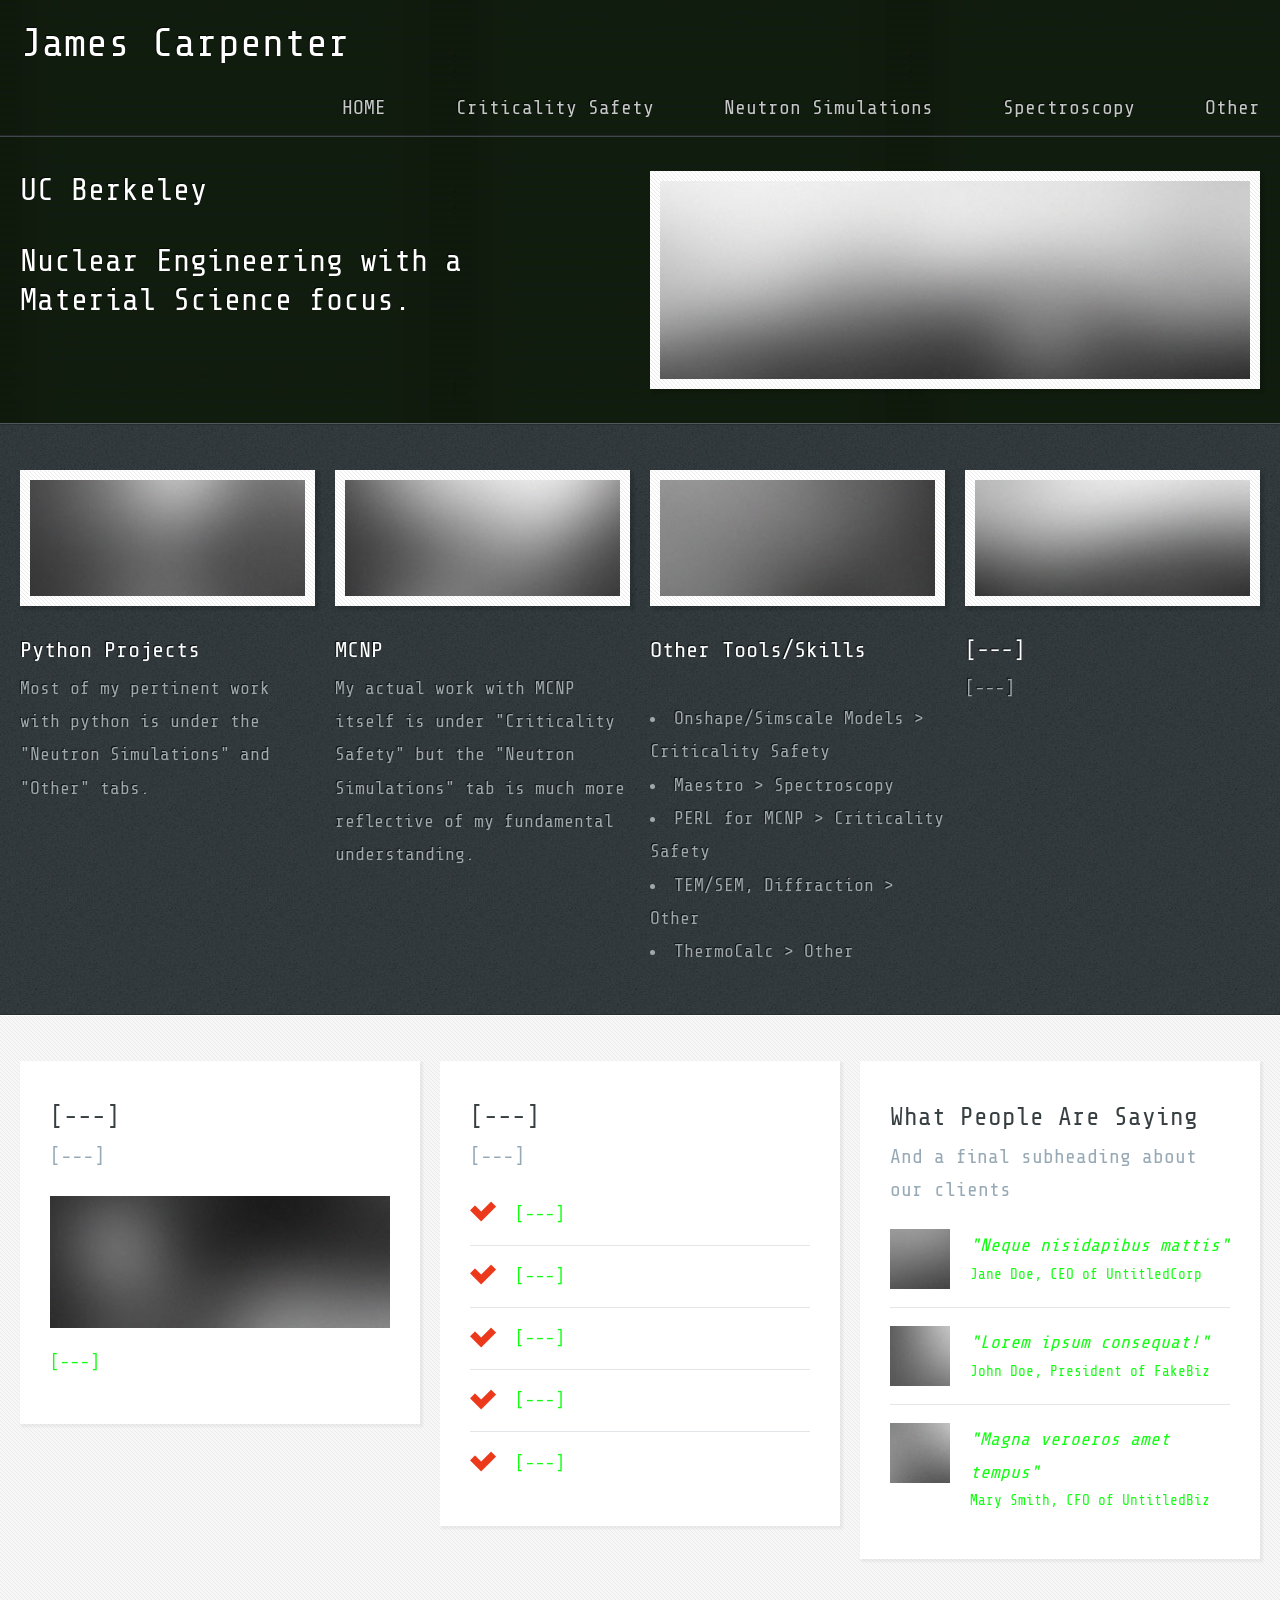
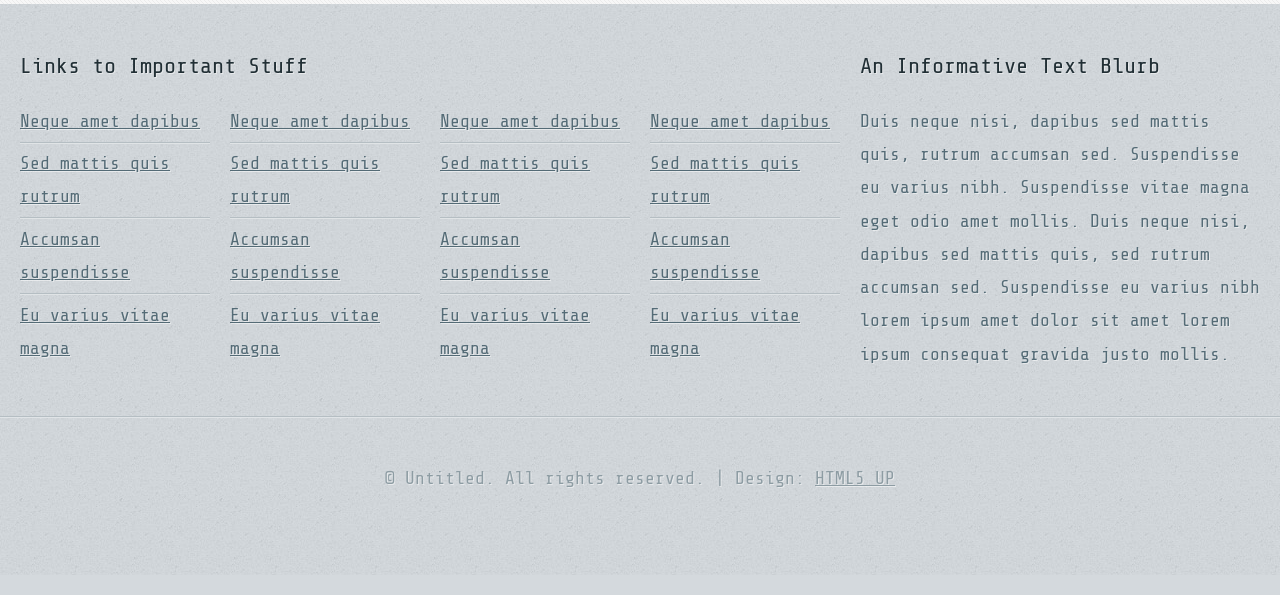
<file: index.html>
<!DOCTYPE HTML>
<!--
	Halcyonic by HTML5 UP
	html5up.net | @ajlkn
	Free for personal and commercial use under the CCA 3.0 license (html5up.net/license)
-->
<html>
	<head>
		<title>JC-Homepage</title>
		<meta charset="utf-8" />
		<meta name="viewport" content="width=device-width, initial-scale=1, user-scalable=no" />
		<link rel="stylesheet" href="assets/css/main.css" />
		<link href="https://fonts.googleapis.com/css?family=Share+Tech+Mono&display=swap" rel="stylesheet">
	</head>
	<body>
		<div id="page-wrapper">

			<!-- Header -->
				<section id="header">
					<div class="container">
						<div class="row">
							<div class="col-12">

								<!-- Logo -->
									<h1><a href="index.html" id="logo">James Carpenter</a></h1>

								<!-- Nav -->
									<nav id="nav">
										<a href="index.html">HOME</a>
										<a href="threecolumn.html">Criticality Safety</a>
										<a href="twocolumn1.html">Neutron Simulations</a>
										<a href="twocolumn2.html">Spectroscopy</a>
										<a href="onecolumn.html">Other</a>
									</nav>

							</div>
						</div>
					</div>
					<div id="banner">
						<div class="container">
							<div class="row">
								<div class="col-6 col-12-medium">

									<!-- Banner Copy -->
										<p>UC Berkeley<p>
										<p>Nuclear Engineering with a Material Science focus.<p>
						

								</div>
								<div class="col-6 col-12-medium imp-medium">

									<!-- Banner Image -->
										<a href="#" class="bordered-feature-image"><img src="images/banner.jpg" alt="" /></a>

								</div>
							</div>
						</div>
					</div>
				</section>

			<!-- Features -->
				<section id="features">
					<div class="container">
						<div class="row">
							<div class="col-3 col-6-medium col-12-small">

								<!-- Feature #1 -->
									<section>
										<a href="#" class="bordered-feature-image"><img src="images/pic01.jpg" alt="" /></a>
										<h2>Python Projects</h2>
										<p>
											Most of my pertinent work with python is under
											the "Neutron Simulations" and "Other" tabs. 
										</p>
									</section>

							</div>
							<div class="col-3 col-6-medium col-12-small">

								<!-- Feature #2 -->
									<section>
										<a href="#" class="bordered-feature-image"><img src="images/pic02.jpg" alt="" /></a>
										<h2>MCNP</h2>
										<p>
											My actual work with MCNP itself is under
											"Criticality Safety" but the "Neutron Simulations"
											tab is much more reflective of my fundamental understanding. 
										</p>
									</section>

							</div>
							<div class="col-3 col-6-medium col-12-small">

								<!-- Feature #3 -->
									<section>
										<a href="#" class="bordered-feature-image"><img src="images/pic03.jpg" alt="" /></a>
										<h2>Other Tools/Skills</h2>
										<p>
											<li>Onshape/Simscale Models > Criticality Safety</li>
											<li>Maestro > Spectroscopy</li>
											<li>PERL for MCNP > Criticality Safety</li>
											<li>TEM/SEM, Diffraction > Other</li>
											<li>ThermoCalc > Other</li>
										</p>
									</section>

							</div>
							<div class="col-3 col-6-medium col-12-small">

								<!-- Feature #4 -->
									<section>
										<a href="#" class="bordered-feature-image"><img src="images/pic04.jpg" alt="" /></a>
										<h2>[---]</h2>
										<p>
											[---]
										</p>
									</section>

							</div>
						</div>
					</div>
				</section>

			<!-- Content -->
				<section id="content">
					<div class="container">
						<div class="row aln-center">
							<div class="col-4 col-12-medium">

								<!-- Box #1 -->
									<section>
										<header>
											<h2>[---]</h2>
											<h3>[---]</h3>
										</header>
										<a href="#" class="feature-image"><img src="images/pic05.jpg" alt="" /></a>
										<p>
											[---]
										</p>
									</section>

							</div>
							<div class="col-4 col-6-medium col-12-small">

								<!-- Box #2 -->
									<section>
										<header>
											<h2>[---]</h2>
											<h3>[---]</h3>
										</header>
										<ul class="check-list">
											<li>[---]</li>
											<li>[---]</li>
											<li>[---]</li>
											<li>[---]</li>
											<li>[---]</li>
										</ul>
									</section>

							</div>
							<div class="col-4 col-6-medium col-12-small">

								<!-- Box #3 -->
									<section>
										<header>
											<h2>What People Are Saying</h2>
											<h3>And a final subheading about our clients</h3>
										</header>
										<ul class="quote-list">
											<li>
												<img src="images/pic06.jpg" alt="" />
												<p>"Neque nisidapibus mattis"</p>
												<span>Jane Doe, CEO of UntitledCorp</span>
											</li>
											<li>
												<img src="images/pic07.jpg" alt="" />
												<p>"Lorem ipsum consequat!"</p>
												<span>John Doe, President of FakeBiz</span>
											</li>
											<li>
												<img src="images/pic08.jpg" alt="" />
												<p>"Magna veroeros amet tempus"</p>
												<span>Mary Smith, CFO of UntitledBiz</span>
											</li>
										</ul>
									</section>

							</div>
						</div>
					</div>
				</section>

			<!-- Footer -->
				<section id="footer">
					<div class="container">
						<div class="row">
							<div class="col-8 col-12-medium">

								<!-- Links -->
									<section>
										<h2>Links to Important Stuff</h2>
										<div>
											<div class="row">
												<div class="col-3 col-12-small">
													<ul class="link-list last-child">
														<li><a href="#">Neque amet dapibus</a></li>
														<li><a href="#">Sed mattis quis rutrum</a></li>
														<li><a href="#">Accumsan suspendisse</a></li>
														<li><a href="#">Eu varius vitae magna</a></li>
													</ul>
												</div>
												<div class="col-3 col-12-small">
													<ul class="link-list last-child">
														<li><a href="#">Neque amet dapibus</a></li>
														<li><a href="#">Sed mattis quis rutrum</a></li>
														<li><a href="#">Accumsan suspendisse</a></li>
														<li><a href="#">Eu varius vitae magna</a></li>
													</ul>
												</div>
												<div class="col-3 col-12-small">
													<ul class="link-list last-child">
														<li><a href="#">Neque amet dapibus</a></li>
														<li><a href="#">Sed mattis quis rutrum</a></li>
														<li><a href="#">Accumsan suspendisse</a></li>
														<li><a href="#">Eu varius vitae magna</a></li>
													</ul>
												</div>
												<div class="col-3 col-12-small">
													<ul class="link-list last-child">
														<li><a href="#">Neque amet dapibus</a></li>
														<li><a href="#">Sed mattis quis rutrum</a></li>
														<li><a href="#">Accumsan suspendisse</a></li>
														<li><a href="#">Eu varius vitae magna</a></li>
													</ul>
												</div>
											</div>
										</div>
									</section>

							</div>
							<div class="col-4 col-12-medium imp-medium">

								<!-- Blurb -->
									<section>
										<h2>An Informative Text Blurb</h2>
										<p>
											Duis neque nisi, dapibus sed mattis quis, rutrum accumsan sed. Suspendisse eu
											varius nibh. Suspendisse vitae magna eget odio amet mollis. Duis neque nisi,
											dapibus sed mattis quis, sed rutrum accumsan sed. Suspendisse eu varius nibh
											lorem ipsum amet dolor sit amet lorem ipsum consequat gravida justo mollis.
										</p>
									</section>

							</div>
						</div>
					</div>
				</section>

			<!-- Copyright -->
				<div id="copyright">
					&copy; Untitled. All rights reserved. | Design: <a href="http://html5up.net">HTML5 UP</a>
				</div>

		</div>

		<!-- Scripts -->
			<script src="assets/js/jquery.min.js"></script>
			<script src="assets/js/browser.min.js"></script>
			<script src="assets/js/breakpoints.min.js"></script>
			<script src="assets/js/util.js"></script>
			<script src="assets/js/main.js"></script>

	</body>
</html>
</file>
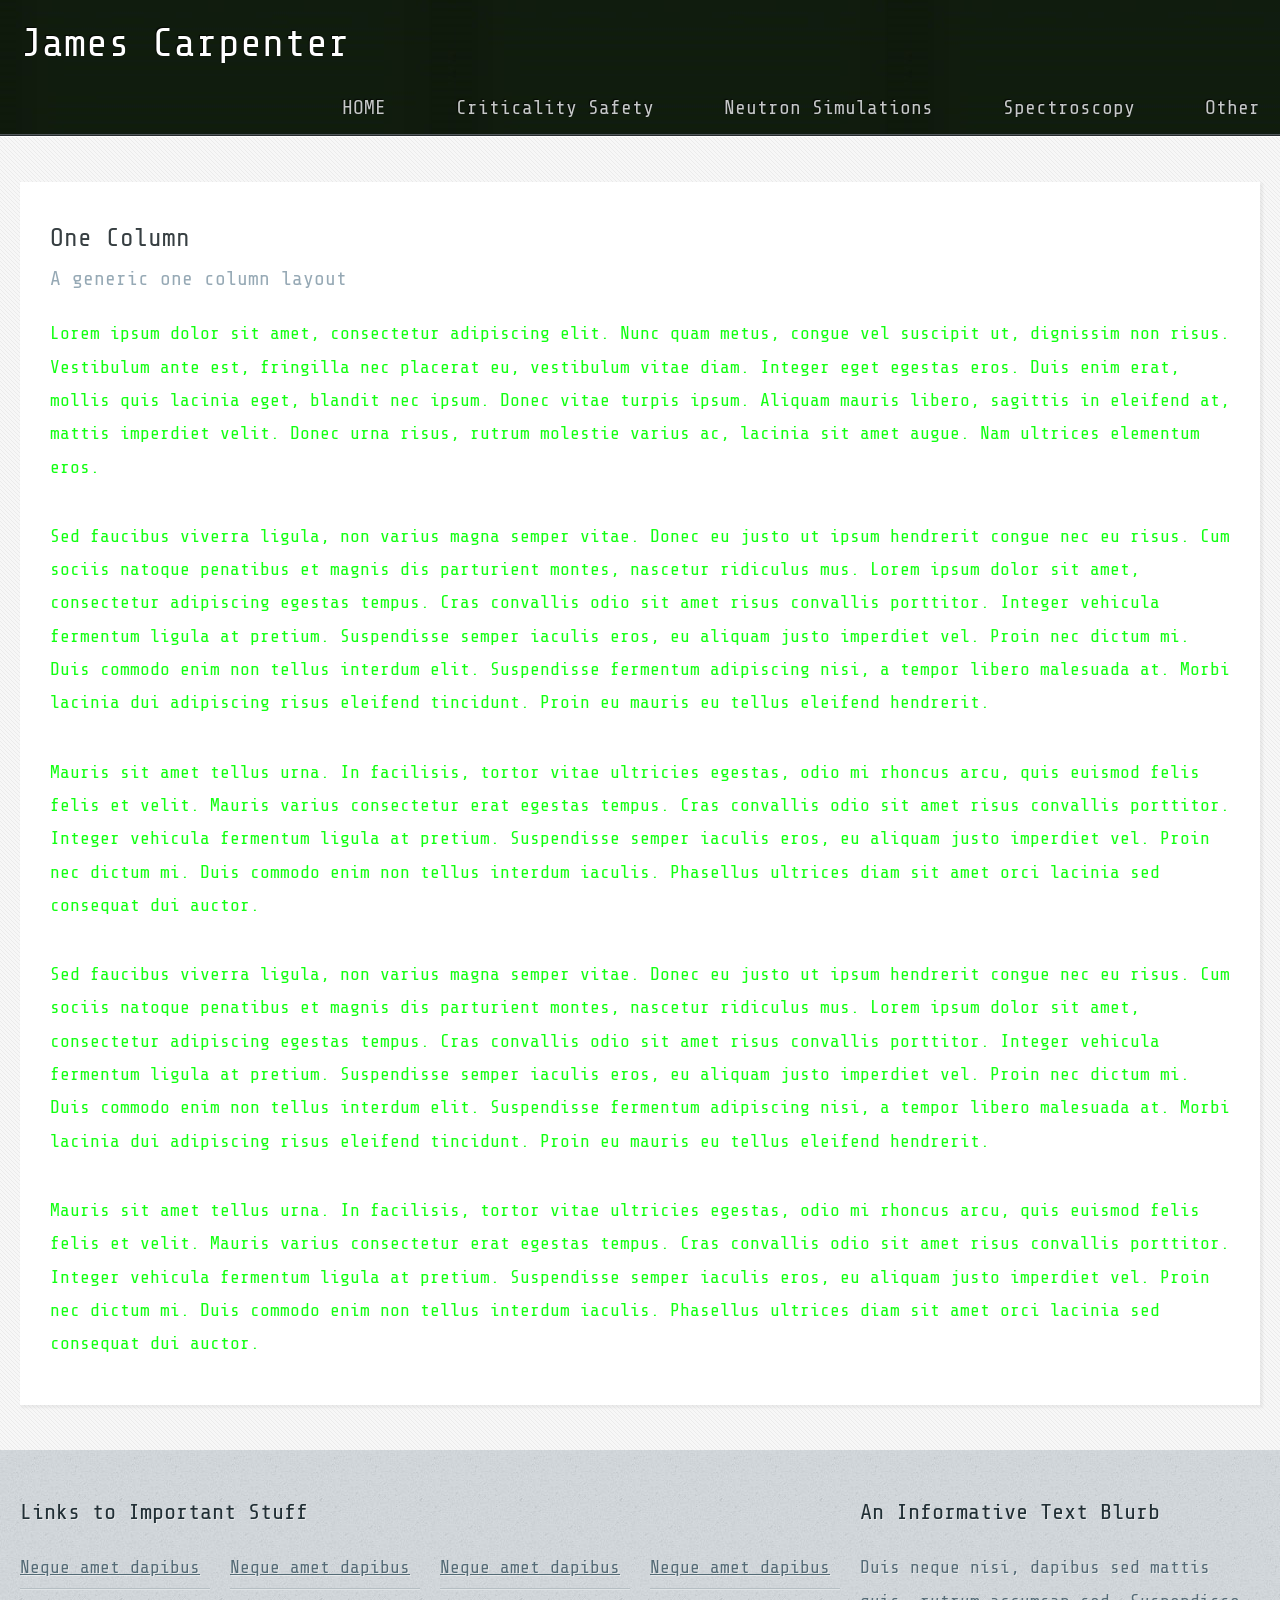
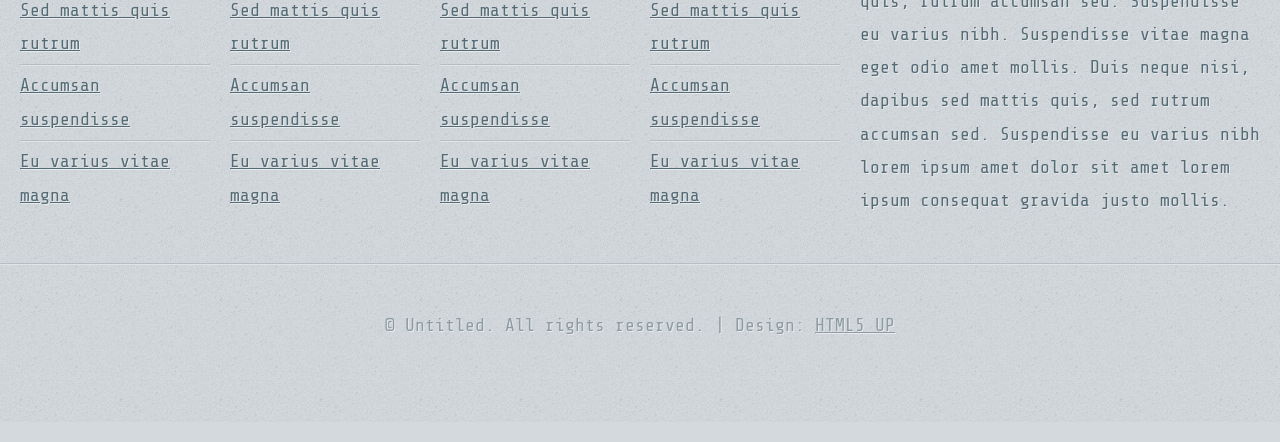
<file: onecolumn.html>
<!DOCTYPE HTML>
<!--
	Halcyonic by HTML5 UP
	html5up.net | @ajlkn
	Free for personal and commercial use under the CCA 3.0 license (html5up.net/license)
-->
<html>
	<head>
		<title>JC-Other</title>
		<meta charset="utf-8" />
		<meta name="viewport" content="width=device-width, initial-scale=1, user-scalable=no" />
		<link rel="stylesheet" href="assets/css/main.css" />
	</head>
	<body class="subpage">
		<div id="page-wrapper">

			<!-- Header -->
				<section id="header">
					<div class="container">
						<div class="row">
							<div class="col-12">

								<!-- Logo -->
									<h1><a href="index.html" id="logo">James Carpenter</a></h1>

								<!-- Nav -->
									<nav id="nav">
										<a href="index.html">HOME</a>
										<a href="threecolumn.html">Criticality Safety</a>
										<a href="twocolumn1.html">Neutron Simulations</a>
										<a href="twocolumn2.html">Spectroscopy</a>
										<a href="onecolumn.html">Other</a>
									</nav>

							</div>
						</div>
					</div>
				</section>

			<!-- Content -->
				<section id="content">
					<div class="container">
						<div class="row">
							<div class="col-12">

								<!-- Main Content -->
									<section>
										<header>
											<h2>One Column</h2>
											<h3>A generic one column layout</h3>
										</header>
										<p>
											Lorem ipsum dolor sit amet, consectetur adipiscing elit. Nunc quam metus, congue
											vel suscipit ut, dignissim non risus. Vestibulum ante est, fringilla nec placerat
											eu, vestibulum vitae diam. Integer eget egestas eros. Duis enim erat, mollis quis
											lacinia eget, blandit nec ipsum. Donec vitae turpis ipsum. Aliquam mauris libero,
											sagittis in eleifend at, mattis imperdiet velit. Donec urna risus, rutrum molestie
											varius ac, lacinia sit amet augue. Nam ultrices elementum eros.
										</p>
										<p>
											Sed faucibus viverra ligula, non varius magna semper vitae. Donec eu justo ut ipsum
											hendrerit congue nec eu risus. Cum sociis natoque penatibus et magnis dis parturient
											montes, nascetur ridiculus mus. Lorem ipsum dolor sit amet, consectetur adipiscing
											egestas tempus. Cras convallis odio sit amet risus convallis porttitor. Integer
											vehicula fermentum ligula at pretium. Suspendisse semper iaculis eros, eu aliquam
											justo imperdiet vel. Proin nec dictum mi. Duis commodo enim non tellus interdum
											elit. Suspendisse fermentum adipiscing nisi, a tempor libero malesuada at. Morbi
											lacinia dui adipiscing risus eleifend tincidunt. Proin eu mauris eu tellus eleifend
											hendrerit.
										</p>
										<p>
											Mauris sit amet tellus urna. In facilisis, tortor vitae ultricies egestas, odio
											mi rhoncus arcu, quis euismod felis felis et velit. Mauris varius consectetur erat
											egestas tempus. Cras convallis odio sit amet risus convallis porttitor. Integer
											vehicula fermentum ligula at pretium. Suspendisse semper iaculis eros, eu aliquam
											justo imperdiet vel. Proin nec dictum mi. Duis commodo enim non tellus interdum
											iaculis. Phasellus ultrices diam sit amet orci lacinia sed consequat dui auctor.
										</p>
										<p>
											Sed faucibus viverra ligula, non varius magna semper vitae. Donec eu justo ut ipsum
											hendrerit congue nec eu risus. Cum sociis natoque penatibus et magnis dis parturient
											montes, nascetur ridiculus mus. Lorem ipsum dolor sit amet, consectetur adipiscing
											egestas tempus. Cras convallis odio sit amet risus convallis porttitor. Integer
											vehicula fermentum ligula at pretium. Suspendisse semper iaculis eros, eu aliquam
											justo imperdiet vel. Proin nec dictum mi. Duis commodo enim non tellus interdum
											elit. Suspendisse fermentum adipiscing nisi, a tempor libero malesuada at. Morbi
											lacinia dui adipiscing risus eleifend tincidunt. Proin eu mauris eu tellus eleifend
											hendrerit.
										</p>
										<p>
											Mauris sit amet tellus urna. In facilisis, tortor vitae ultricies egestas, odio
											mi rhoncus arcu, quis euismod felis felis et velit. Mauris varius consectetur erat
											egestas tempus. Cras convallis odio sit amet risus convallis porttitor. Integer
											vehicula fermentum ligula at pretium. Suspendisse semper iaculis eros, eu aliquam
											justo imperdiet vel. Proin nec dictum mi. Duis commodo enim non tellus interdum
											iaculis. Phasellus ultrices diam sit amet orci lacinia sed consequat dui auctor.
										</p>
									</section>

							</div>
						</div>
					</div>
				</section>

			<!-- Footer -->
				<section id="footer">
					<div class="container">
						<div class="row">
							<div class="col-8 col-12-medium">

								<!-- Links -->
									<section>
										<h2>Links to Important Stuff</h2>
										<div>
											<div class="row">
												<div class="col-3 col-12-small">
													<ul class="link-list last-child">
														<li><a href="#">Neque amet dapibus</a></li>
														<li><a href="#">Sed mattis quis rutrum</a></li>
														<li><a href="#">Accumsan suspendisse</a></li>
														<li><a href="#">Eu varius vitae magna</a></li>
													</ul>
												</div>
												<div class="col-3 col-12-small">
													<ul class="link-list last-child">
														<li><a href="#">Neque amet dapibus</a></li>
														<li><a href="#">Sed mattis quis rutrum</a></li>
														<li><a href="#">Accumsan suspendisse</a></li>
														<li><a href="#">Eu varius vitae magna</a></li>
													</ul>
												</div>
												<div class="col-3 col-12-small">
													<ul class="link-list last-child">
														<li><a href="#">Neque amet dapibus</a></li>
														<li><a href="#">Sed mattis quis rutrum</a></li>
														<li><a href="#">Accumsan suspendisse</a></li>
														<li><a href="#">Eu varius vitae magna</a></li>
													</ul>
												</div>
												<div class="col-3 col-12-small">
													<ul class="link-list last-child">
														<li><a href="#">Neque amet dapibus</a></li>
														<li><a href="#">Sed mattis quis rutrum</a></li>
														<li><a href="#">Accumsan suspendisse</a></li>
														<li><a href="#">Eu varius vitae magna</a></li>
													</ul>
												</div>
											</div>
										</div>
									</section>

							</div>
							<div class="col-4 col-12-medium imp-medium">

								<!-- Blurb -->
									<section>
										<h2>An Informative Text Blurb</h2>
										<p>
											Duis neque nisi, dapibus sed mattis quis, rutrum accumsan sed. Suspendisse eu
											varius nibh. Suspendisse vitae magna eget odio amet mollis. Duis neque nisi,
											dapibus sed mattis quis, sed rutrum accumsan sed. Suspendisse eu varius nibh
											lorem ipsum amet dolor sit amet lorem ipsum consequat gravida justo mollis.
										</p>
									</section>

							</div>
						</div>
					</div>
				</section>

			<!-- Copyright -->
				<div id="copyright">
					&copy; Untitled. All rights reserved. | Design: <a href="http://html5up.net">HTML5 UP</a>
				</div>

		</div>

		<!-- Scripts -->
			<script src="assets/js/jquery.min.js"></script>
			<script src="assets/js/browser.min.js"></script>
			<script src="assets/js/breakpoints.min.js"></script>
			<script src="assets/js/util.js"></script>
			<script src="assets/js/main.js"></script>

	</body>
</html>
</file>
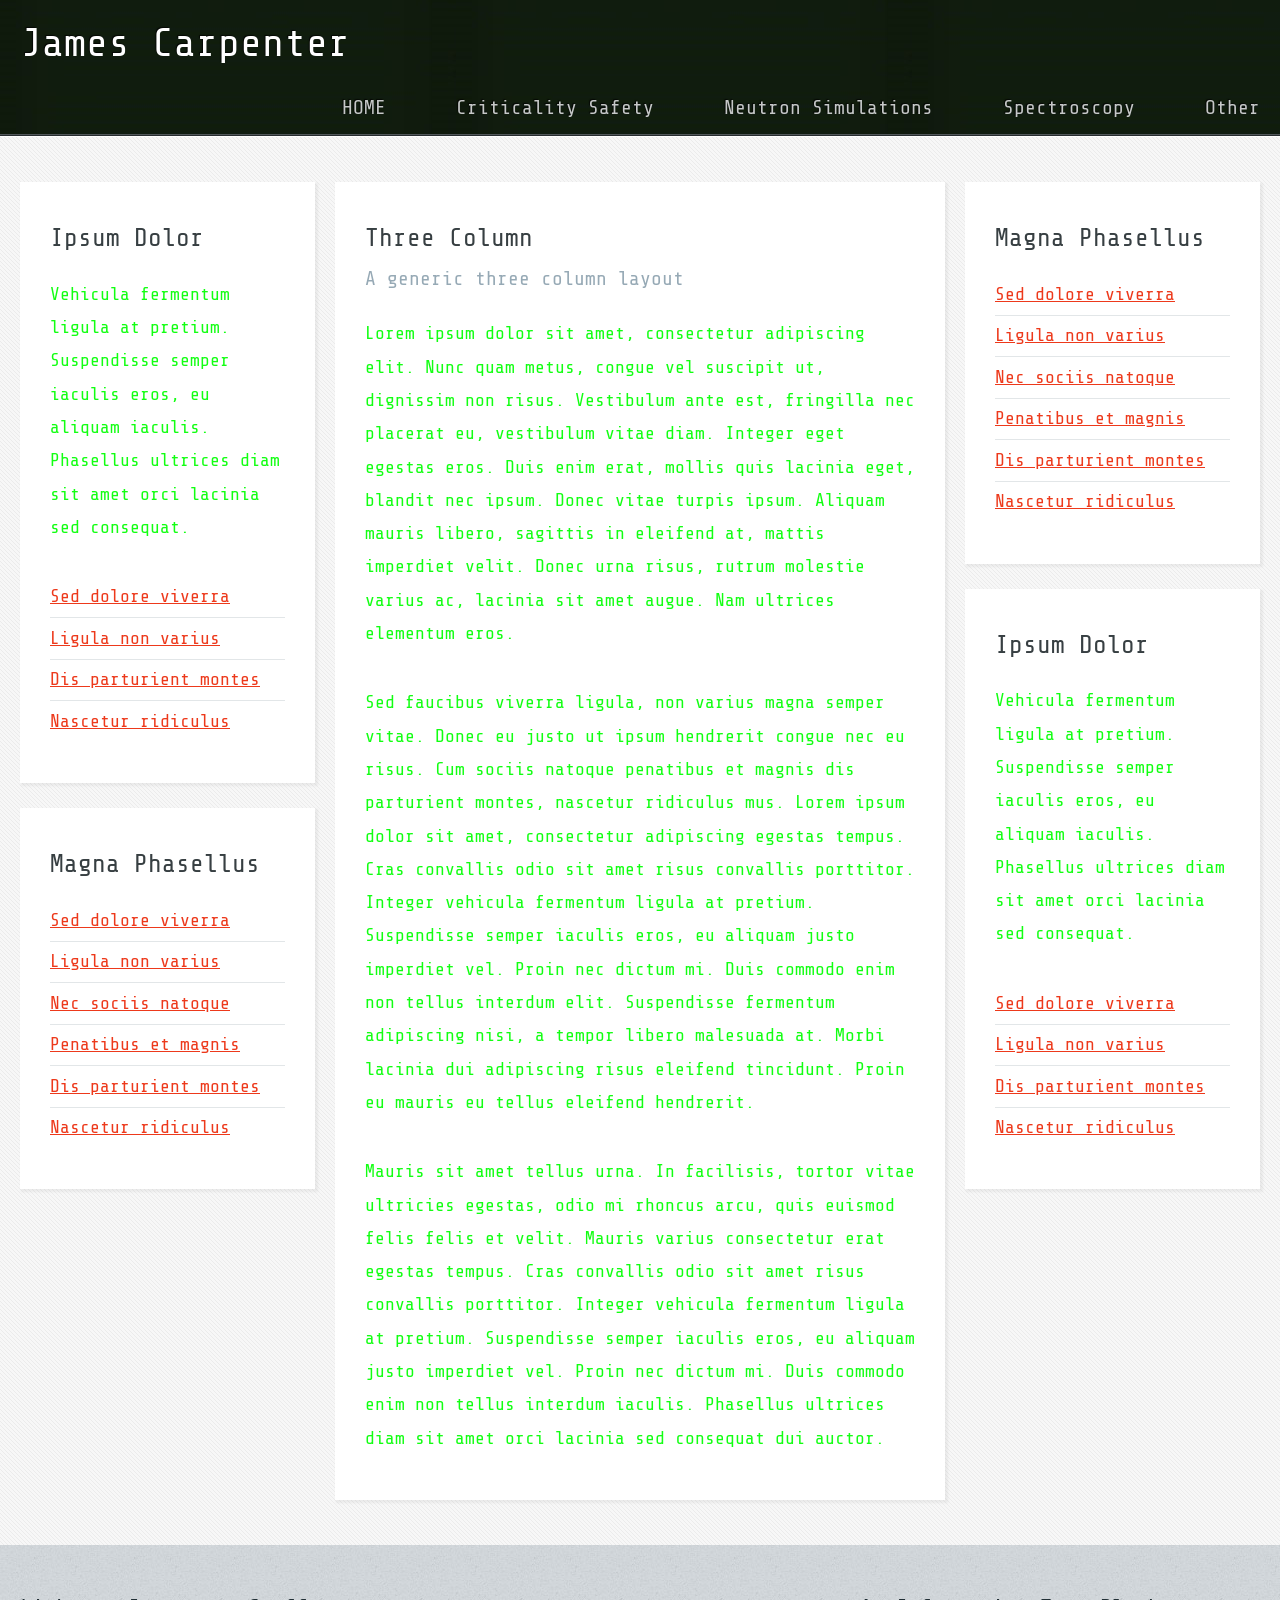
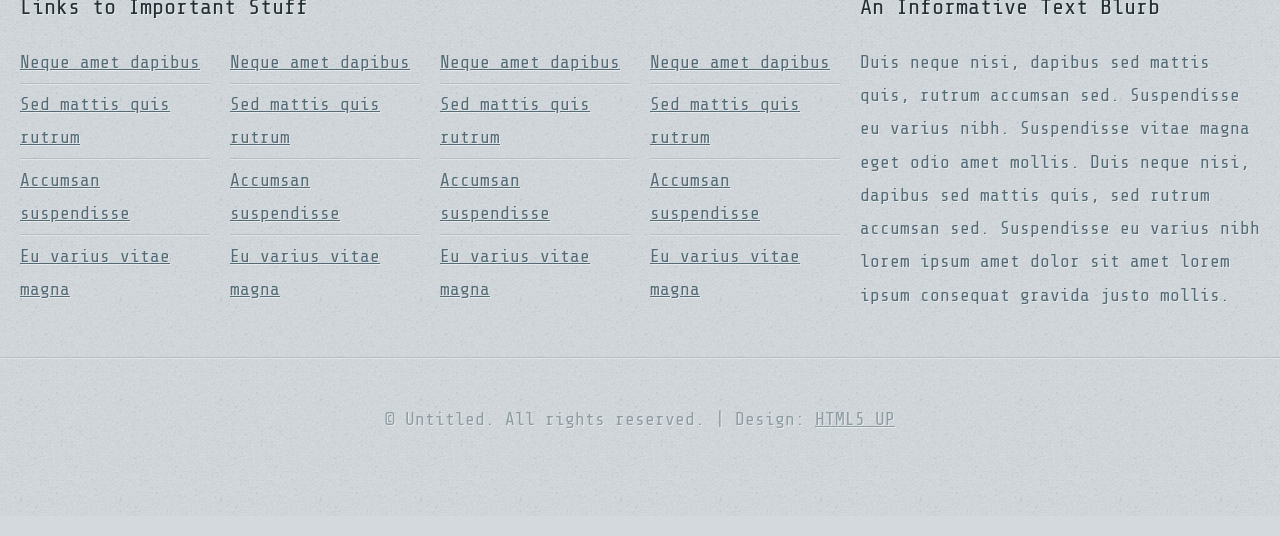
<file: threecolumn.html>
<!DOCTYPE HTML>
<!--
	Halcyonic by HTML5 UP
	html5up.net | @ajlkn
	Free for personal and commercial use under the CCA 3.0 license (html5up.net/license)
-->
<html>
	<head>
		<title>JC-Criticality-Safety</title>
		<meta charset="utf-8" />
		<meta name="viewport" content="width=device-width, initial-scale=1, user-scalable=no" />
		<link rel="stylesheet" href="assets/css/main.css" />
	</head>
	<body class="subpage">
		<div id="page-wrapper">

			<!-- Header -->
				<section id="header">
					<div class="container">
						<div class="row">
							<div class="col-12">

								<!-- Logo -->
									<h1><a href="index.html" id="logo">James Carpenter</a></h1>

								<!-- Nav -->
									<nav id="nav">
										<a href="index.html">HOME</a>
										<a href="threecolumn.html">Criticality Safety</a>
										<a href="twocolumn1.html">Neutron Simulations</a>
										<a href="twocolumn2.html">Spectroscopy</a>
										<a href="onecolumn.html">Other</a>
									</nav>

							</div>
						</div>
					</div>
				</section>

			<!-- Content -->
				<section id="content">
					<div class="container">
						<div class="row">
							<div class="col-3 col-12-medium">

								<!-- Left Sidebar -->
									<section>
										<header>
											<h2>Ipsum Dolor</h2>
										</header>
										<p>
											Vehicula fermentum ligula at pretium. Suspendisse semper iaculis eros, eu aliquam
											iaculis. Phasellus ultrices diam sit amet orci lacinia sed consequat.
										</p>
										<ul class="link-list">
											<li><a href="#">Sed dolore viverra</a></li>
											<li><a href="#">Ligula non varius</a></li>
											<li><a href="#">Dis parturient montes</a></li>
											<li><a href="#">Nascetur ridiculus</a></li>
										</ul>
									</section>
									<section>
										<header>
											<h2>Magna Phasellus</h2>
										</header>
										<ul class="link-list">
											<li><a href="#">Sed dolore viverra</a></li>
											<li><a href="#">Ligula non varius</a></li>
											<li><a href="#">Nec sociis natoque</a></li>
											<li><a href="#">Penatibus et magnis</a></li>
											<li><a href="#">Dis parturient montes</a></li>
											<li><a href="#">Nascetur ridiculus</a></li>
										</ul>
									</section>
							</div>
							<div class="col-6 col-12-medium imp-medium">

								<!-- Main Content -->
									<section>
										<header>
											<h2>Three Column</h2>
											<h3>A generic three column layout</h3>
										</header>
										<p>
											Lorem ipsum dolor sit amet, consectetur adipiscing elit. Nunc quam metus, congue
											vel suscipit ut, dignissim non risus. Vestibulum ante est, fringilla nec placerat
											eu, vestibulum vitae diam. Integer eget egestas eros. Duis enim erat, mollis quis
											lacinia eget, blandit nec ipsum. Donec vitae turpis ipsum. Aliquam mauris libero,
											sagittis in eleifend at, mattis imperdiet velit. Donec urna risus, rutrum molestie
											varius ac, lacinia sit amet augue. Nam ultrices elementum eros.
										</p>
										<p>
											Sed faucibus viverra ligula, non varius magna semper vitae. Donec eu justo ut ipsum
											hendrerit congue nec eu risus. Cum sociis natoque penatibus et magnis dis parturient
											montes, nascetur ridiculus mus. Lorem ipsum dolor sit amet, consectetur adipiscing
											egestas tempus. Cras convallis odio sit amet risus convallis porttitor. Integer
											vehicula fermentum ligula at pretium. Suspendisse semper iaculis eros, eu aliquam
											justo imperdiet vel. Proin nec dictum mi. Duis commodo enim non tellus interdum
											elit. Suspendisse fermentum adipiscing nisi, a tempor libero malesuada at. Morbi
											lacinia dui adipiscing risus eleifend tincidunt. Proin eu mauris eu tellus eleifend
											hendrerit.
										</p>
										<p>
											Mauris sit amet tellus urna. In facilisis, tortor vitae ultricies egestas, odio
											mi rhoncus arcu, quis euismod felis felis et velit. Mauris varius consectetur erat
											egestas tempus. Cras convallis odio sit amet risus convallis porttitor. Integer
											vehicula fermentum ligula at pretium. Suspendisse semper iaculis eros, eu aliquam
											justo imperdiet vel. Proin nec dictum mi. Duis commodo enim non tellus interdum
											iaculis. Phasellus ultrices diam sit amet orci lacinia sed consequat dui auctor.
										</p>
									</section>

							</div>
							<div class="col-3 col-12-medium">

								<!-- Right Sidebar -->
									<section>
										<header>
											<h2>Magna Phasellus</h2>
										</header>
										<ul class="link-list">
											<li><a href="#">Sed dolore viverra</a></li>
											<li><a href="#">Ligula non varius</a></li>
											<li><a href="#">Nec sociis natoque</a></li>
											<li><a href="#">Penatibus et magnis</a></li>
											<li><a href="#">Dis parturient montes</a></li>
											<li><a href="#">Nascetur ridiculus</a></li>
										</ul>
									</section>
									<section>
										<header>
											<h2>Ipsum Dolor</h2>
										</header>
										<p>
											Vehicula fermentum ligula at pretium. Suspendisse semper iaculis eros, eu aliquam
											iaculis. Phasellus ultrices diam sit amet orci lacinia sed consequat.
										</p>
										<ul class="link-list">
											<li><a href="#">Sed dolore viverra</a></li>
											<li><a href="#">Ligula non varius</a></li>
											<li><a href="#">Dis parturient montes</a></li>
											<li><a href="#">Nascetur ridiculus</a></li>
										</ul>
									</section>

							</div>
						</div>
					</div>
				</section>

			<!-- Footer -->
				<section id="footer">
					<div class="container">
						<div class="row">
							<div class="col-8 col-12-medium">

								<!-- Links -->
									<section>
										<h2>Links to Important Stuff</h2>
										<div>
											<div class="row">
												<div class="col-3 col-12-small">
													<ul class="link-list last-child">
														<li><a href="#">Neque amet dapibus</a></li>
														<li><a href="#">Sed mattis quis rutrum</a></li>
														<li><a href="#">Accumsan suspendisse</a></li>
														<li><a href="#">Eu varius vitae magna</a></li>
													</ul>
												</div>
												<div class="col-3 col-12-small">
													<ul class="link-list last-child">
														<li><a href="#">Neque amet dapibus</a></li>
														<li><a href="#">Sed mattis quis rutrum</a></li>
														<li><a href="#">Accumsan suspendisse</a></li>
														<li><a href="#">Eu varius vitae magna</a></li>
													</ul>
												</div>
												<div class="col-3 col-12-small">
													<ul class="link-list last-child">
														<li><a href="#">Neque amet dapibus</a></li>
														<li><a href="#">Sed mattis quis rutrum</a></li>
														<li><a href="#">Accumsan suspendisse</a></li>
														<li><a href="#">Eu varius vitae magna</a></li>
													</ul>
												</div>
												<div class="col-3 col-12-small">
													<ul class="link-list last-child">
														<li><a href="#">Neque amet dapibus</a></li>
														<li><a href="#">Sed mattis quis rutrum</a></li>
														<li><a href="#">Accumsan suspendisse</a></li>
														<li><a href="#">Eu varius vitae magna</a></li>
													</ul>
												</div>
											</div>
										</div>
									</section>

							</div>
							<div class="col-4 col-12-medium imp-medium">

								<!-- Blurb -->
									<section>
										<h2>An Informative Text Blurb</h2>
										<p>
											Duis neque nisi, dapibus sed mattis quis, rutrum accumsan sed. Suspendisse eu
											varius nibh. Suspendisse vitae magna eget odio amet mollis. Duis neque nisi,
											dapibus sed mattis quis, sed rutrum accumsan sed. Suspendisse eu varius nibh
											lorem ipsum amet dolor sit amet lorem ipsum consequat gravida justo mollis.
										</p>
									</section>

							</div>
						</div>
					</div>
				</section>

			<!-- Copyright -->
				<div id="copyright">
					&copy; Untitled. All rights reserved. | Design: <a href="http://html5up.net">HTML5 UP</a>
				</div>

		</div>

		<!-- Scripts -->
			<script src="assets/js/jquery.min.js"></script>
			<script src="assets/js/browser.min.js"></script>
			<script src="assets/js/breakpoints.min.js"></script>
			<script src="assets/js/util.js"></script>
			<script src="assets/js/main.js"></script>

	</body>
</html>
</file>
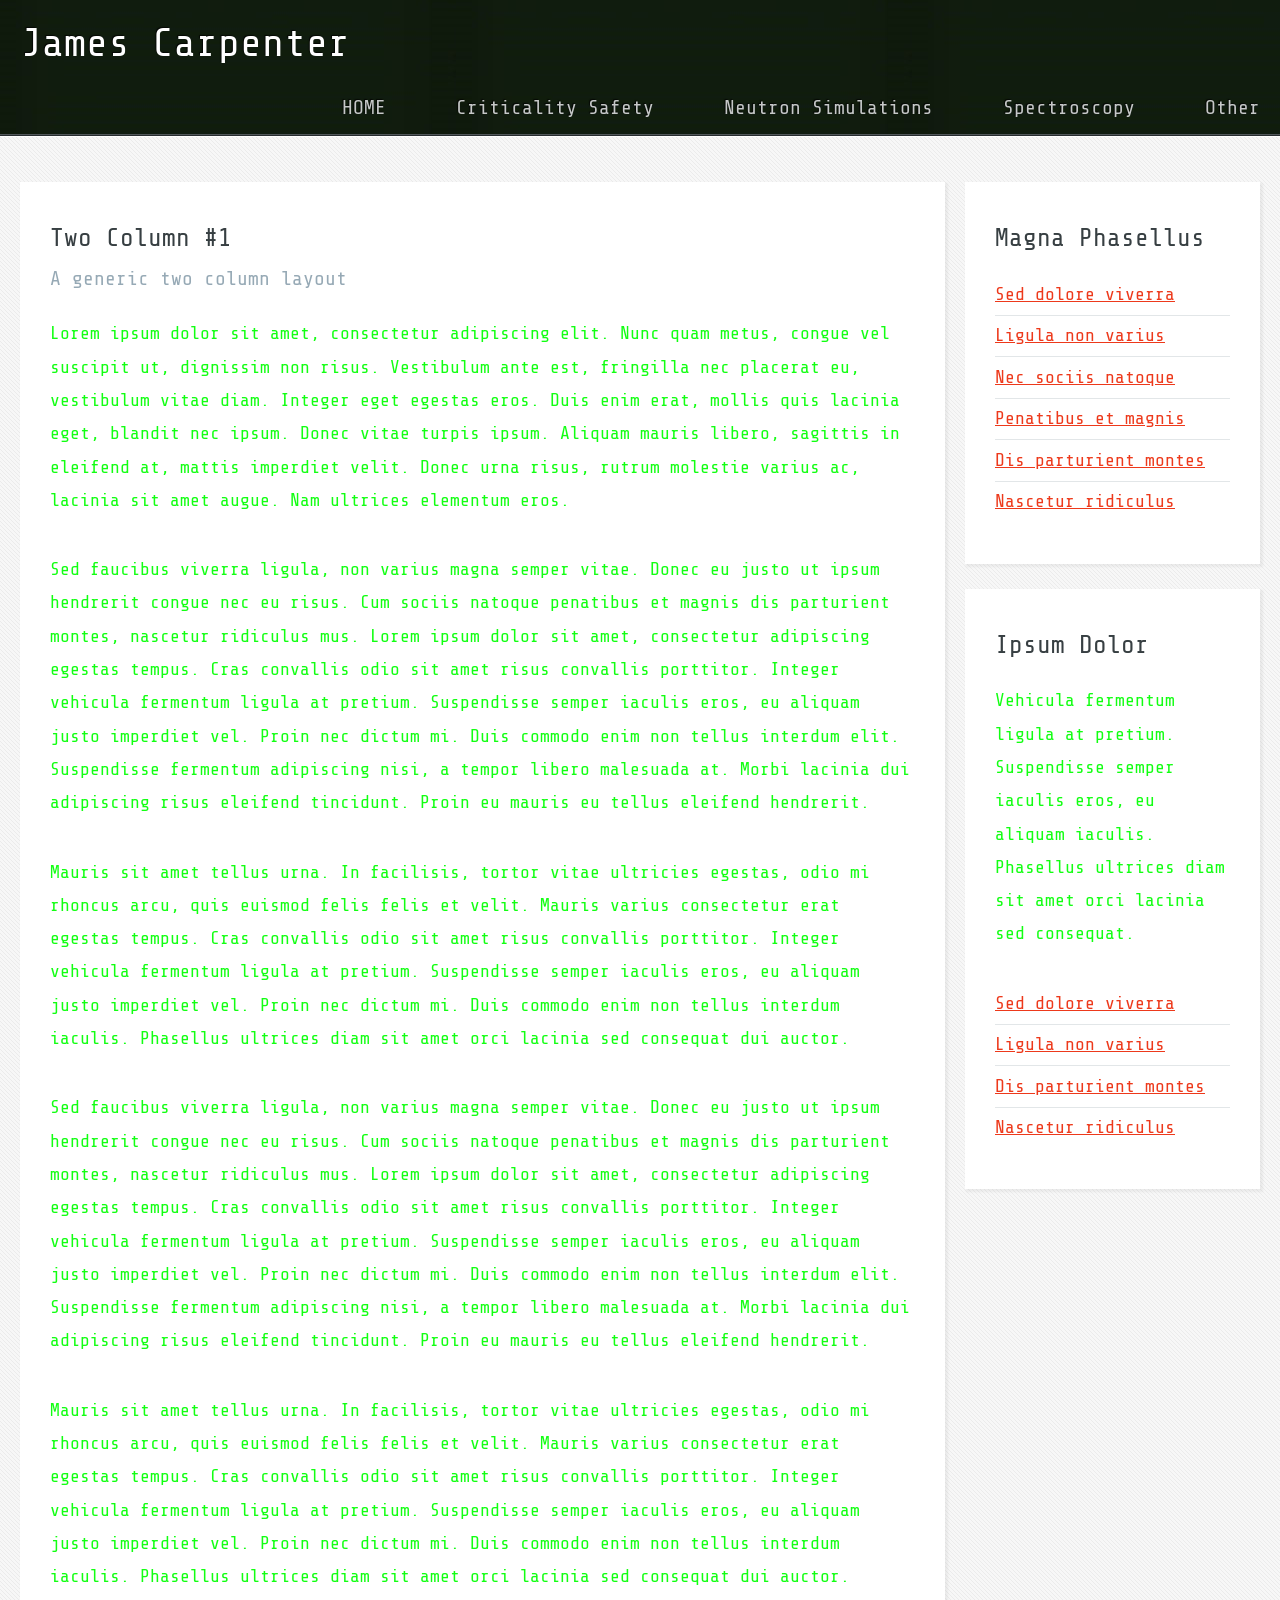
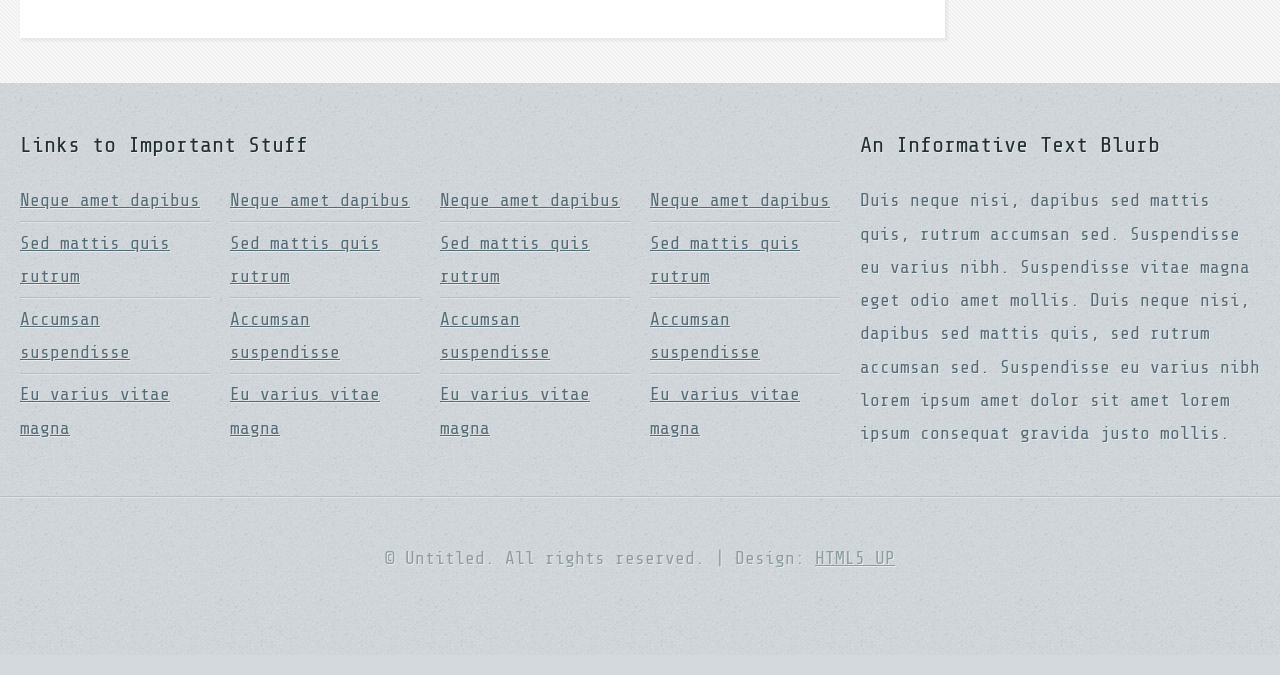
<file: twocolumn1.html>
<!DOCTYPE HTML>
<!--
	Halcyonic by HTML5 UP
	html5up.net | @ajlkn
	Free for personal and commercial use under the CCA 3.0 license (html5up.net/license)
-->
<html>
	<head>
		<title>JC-Neutron-Sims</title>
		<meta charset="utf-8" />
		<meta name="viewport" content="width=device-width, initial-scale=1, user-scalable=no" />
		<link rel="stylesheet" href="assets/css/main.css" />
	</head>
	<body class="subpage">
		<div id="page-wrapper">

			<!-- Header -->
				<section id="header">
					<div class="container">
						<div class="row">
							<div class="col-12">

								<!-- Logo -->
									<h1><a href="index.html" id="logo">James Carpenter</a></h1>

								<!-- Nav -->
									<nav id="nav">
										<a href="index.html">HOME</a>
										<a href="threecolumn.html">Criticality Safety</a>
										<a href="twocolumn1.html">Neutron Simulations</a>
										<a href="twocolumn2.html">Spectroscopy</a>
										<a href="onecolumn.html">Other</a>
									</nav>

							</div>
						</div>
					</div>
				</section>

			<!-- Content -->
				<section id="content">
					<div class="container">
						<div class="row">
							<div class="col-9 col-12-medium">

								<!-- Main Content -->
									<section>
										<header>
											<h2>Two Column #1</h2>
											<h3>A generic two column layout</h3>
										</header>
										<p>
											Lorem ipsum dolor sit amet, consectetur adipiscing elit. Nunc quam metus, congue
											vel suscipit ut, dignissim non risus. Vestibulum ante est, fringilla nec placerat
											eu, vestibulum vitae diam. Integer eget egestas eros. Duis enim erat, mollis quis
											lacinia eget, blandit nec ipsum. Donec vitae turpis ipsum. Aliquam mauris libero,
											sagittis in eleifend at, mattis imperdiet velit. Donec urna risus, rutrum molestie
											varius ac, lacinia sit amet augue. Nam ultrices elementum eros.
										</p>
										<p>
											Sed faucibus viverra ligula, non varius magna semper vitae. Donec eu justo ut ipsum
											hendrerit congue nec eu risus. Cum sociis natoque penatibus et magnis dis parturient
											montes, nascetur ridiculus mus. Lorem ipsum dolor sit amet, consectetur adipiscing
											egestas tempus. Cras convallis odio sit amet risus convallis porttitor. Integer
											vehicula fermentum ligula at pretium. Suspendisse semper iaculis eros, eu aliquam
											justo imperdiet vel. Proin nec dictum mi. Duis commodo enim non tellus interdum
											elit. Suspendisse fermentum adipiscing nisi, a tempor libero malesuada at. Morbi
											lacinia dui adipiscing risus eleifend tincidunt. Proin eu mauris eu tellus eleifend
											hendrerit.
										</p>
										<p>
											Mauris sit amet tellus urna. In facilisis, tortor vitae ultricies egestas, odio
											mi rhoncus arcu, quis euismod felis felis et velit. Mauris varius consectetur erat
											egestas tempus. Cras convallis odio sit amet risus convallis porttitor. Integer
											vehicula fermentum ligula at pretium. Suspendisse semper iaculis eros, eu aliquam
											justo imperdiet vel. Proin nec dictum mi. Duis commodo enim non tellus interdum
											iaculis. Phasellus ultrices diam sit amet orci lacinia sed consequat dui auctor.
										</p>
										<p>
											Sed faucibus viverra ligula, non varius magna semper vitae. Donec eu justo ut ipsum
											hendrerit congue nec eu risus. Cum sociis natoque penatibus et magnis dis parturient
											montes, nascetur ridiculus mus. Lorem ipsum dolor sit amet, consectetur adipiscing
											egestas tempus. Cras convallis odio sit amet risus convallis porttitor. Integer
											vehicula fermentum ligula at pretium. Suspendisse semper iaculis eros, eu aliquam
											justo imperdiet vel. Proin nec dictum mi. Duis commodo enim non tellus interdum
											elit. Suspendisse fermentum adipiscing nisi, a tempor libero malesuada at. Morbi
											lacinia dui adipiscing risus eleifend tincidunt. Proin eu mauris eu tellus eleifend
											hendrerit.
										</p>
										<p>
											Mauris sit amet tellus urna. In facilisis, tortor vitae ultricies egestas, odio
											mi rhoncus arcu, quis euismod felis felis et velit. Mauris varius consectetur erat
											egestas tempus. Cras convallis odio sit amet risus convallis porttitor. Integer
											vehicula fermentum ligula at pretium. Suspendisse semper iaculis eros, eu aliquam
											justo imperdiet vel. Proin nec dictum mi. Duis commodo enim non tellus interdum
											iaculis. Phasellus ultrices diam sit amet orci lacinia sed consequat dui auctor.
										</p>
									</section>

							</div>
							<div class="col-3 col-12-medium">

								<!-- Sidebar -->
									<section>
										<header>
											<h2>Magna Phasellus</h2>
										</header>
										<ul class="link-list">
											<li><a href="#">Sed dolore viverra</a></li>
											<li><a href="#">Ligula non varius</a></li>
											<li><a href="#">Nec sociis natoque</a></li>
											<li><a href="#">Penatibus et magnis</a></li>
											<li><a href="#">Dis parturient montes</a></li>
											<li><a href="#">Nascetur ridiculus</a></li>
										</ul>
									</section>
									<section>
										<header>
											<h2>Ipsum Dolor</h2>
										</header>
										<p>
											Vehicula fermentum ligula at pretium. Suspendisse semper iaculis eros, eu aliquam
											iaculis. Phasellus ultrices diam sit amet orci lacinia sed consequat.
										</p>
										<ul class="link-list">
											<li><a href="#">Sed dolore viverra</a></li>
											<li><a href="#">Ligula non varius</a></li>
											<li><a href="#">Dis parturient montes</a></li>
											<li><a href="#">Nascetur ridiculus</a></li>
										</ul>
									</section>

							</div>
						</div>
					</div>
				</section>

			<!-- Footer -->
				<section id="footer">
					<div class="container">
						<div class="row">
							<div class="col-8 col-12-medium">

								<!-- Links -->
									<section>
										<h2>Links to Important Stuff</h2>
										<div>
											<div class="row">
												<div class="col-3 col-12-small">
													<ul class="link-list last-child">
														<li><a href="#">Neque amet dapibus</a></li>
														<li><a href="#">Sed mattis quis rutrum</a></li>
														<li><a href="#">Accumsan suspendisse</a></li>
														<li><a href="#">Eu varius vitae magna</a></li>
													</ul>
												</div>
												<div class="col-3 col-12-small">
													<ul class="link-list last-child">
														<li><a href="#">Neque amet dapibus</a></li>
														<li><a href="#">Sed mattis quis rutrum</a></li>
														<li><a href="#">Accumsan suspendisse</a></li>
														<li><a href="#">Eu varius vitae magna</a></li>
													</ul>
												</div>
												<div class="col-3 col-12-small">
													<ul class="link-list last-child">
														<li><a href="#">Neque amet dapibus</a></li>
														<li><a href="#">Sed mattis quis rutrum</a></li>
														<li><a href="#">Accumsan suspendisse</a></li>
														<li><a href="#">Eu varius vitae magna</a></li>
													</ul>
												</div>
												<div class="col-3 col-12-small">
													<ul class="link-list last-child">
														<li><a href="#">Neque amet dapibus</a></li>
														<li><a href="#">Sed mattis quis rutrum</a></li>
														<li><a href="#">Accumsan suspendisse</a></li>
														<li><a href="#">Eu varius vitae magna</a></li>
													</ul>
												</div>
											</div>
										</div>
									</section>

							</div>
							<div class="col-4 col-12-medium imp-medium">

								<!-- Blurb -->
									<section>
										<h2>An Informative Text Blurb</h2>
										<p>
											Duis neque nisi, dapibus sed mattis quis, rutrum accumsan sed. Suspendisse eu
											varius nibh. Suspendisse vitae magna eget odio amet mollis. Duis neque nisi,
											dapibus sed mattis quis, sed rutrum accumsan sed. Suspendisse eu varius nibh
											lorem ipsum amet dolor sit amet lorem ipsum consequat gravida justo mollis.
										</p>
									</section>

							</div>
						</div>
					</div>
				</section>

			<!-- Copyright -->
				<div id="copyright">
					&copy; Untitled. All rights reserved. | Design: <a href="http://html5up.net">HTML5 UP</a>
				</div>

		</div>

		<!-- Scripts -->
			<script src="assets/js/jquery.min.js"></script>
			<script src="assets/js/browser.min.js"></script>
			<script src="assets/js/breakpoints.min.js"></script>
			<script src="assets/js/util.js"></script>
			<script src="assets/js/main.js"></script>

	</body>
</html>
</file>
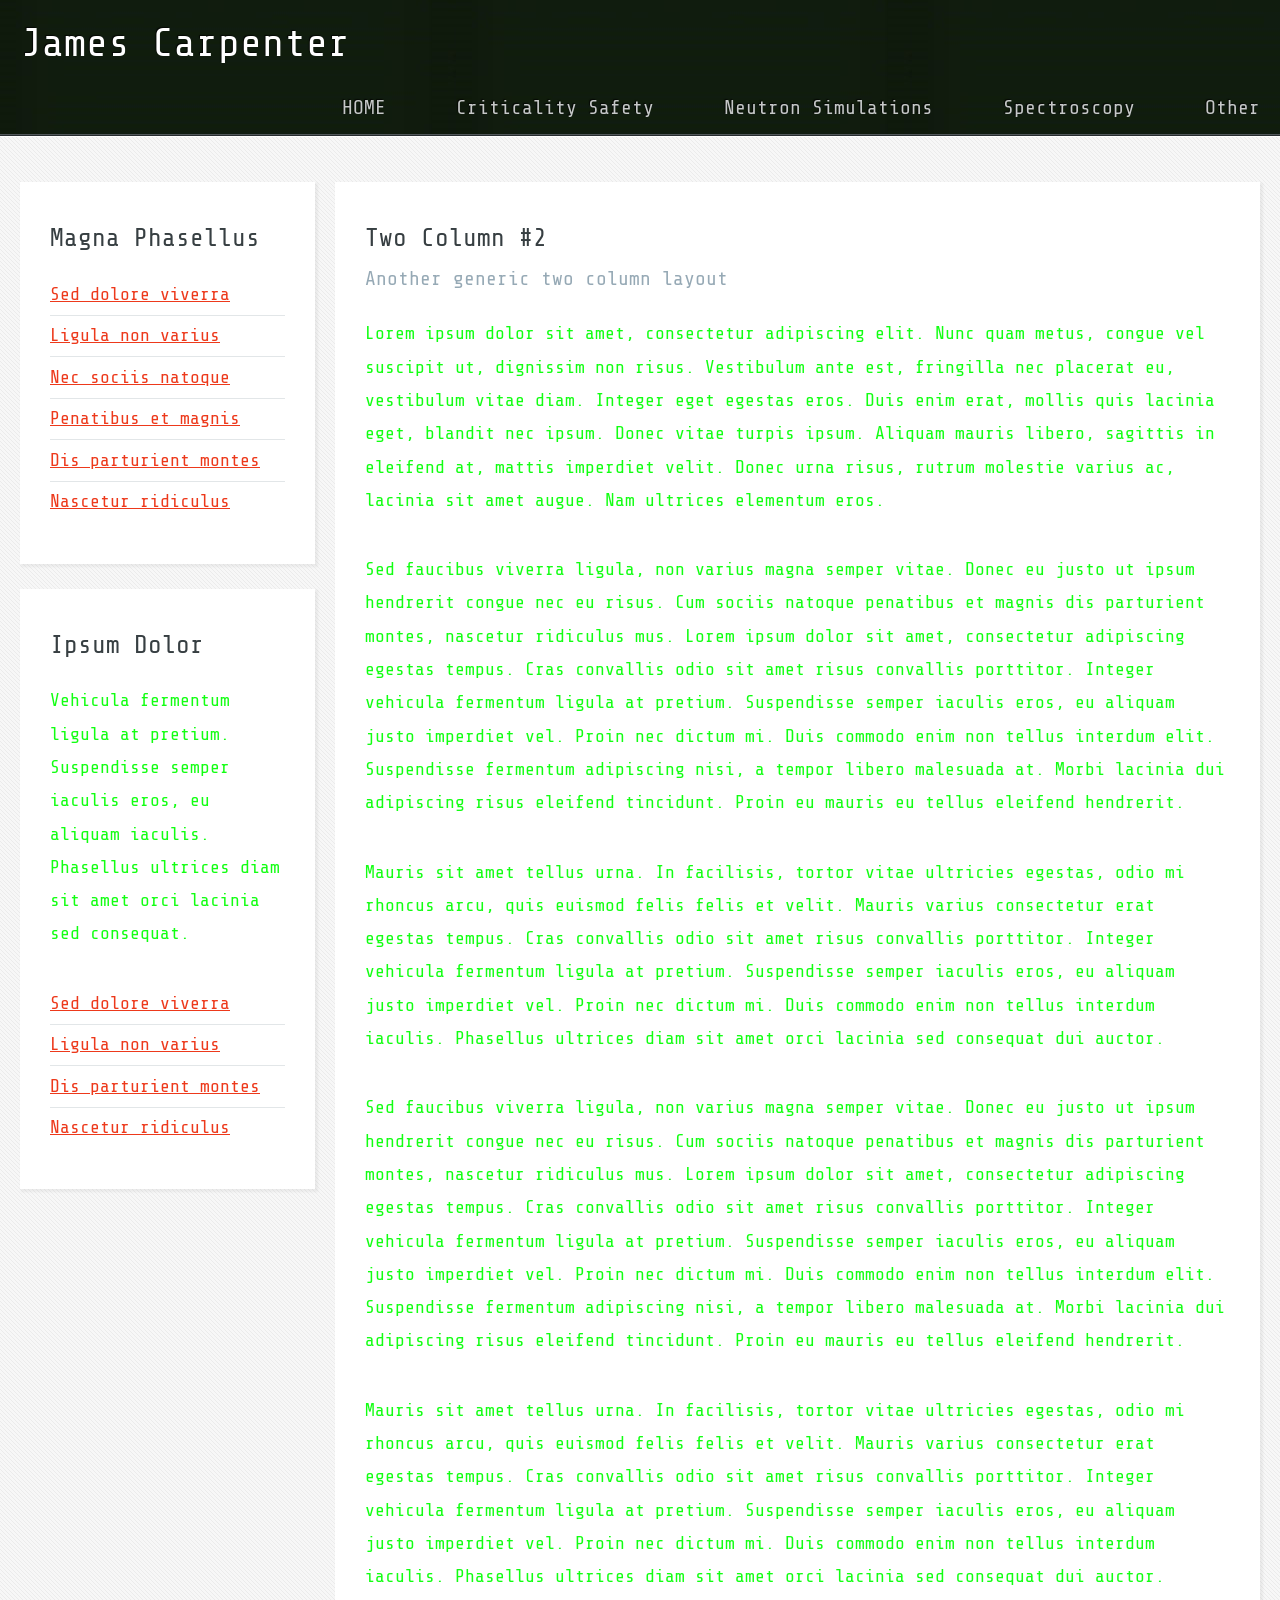
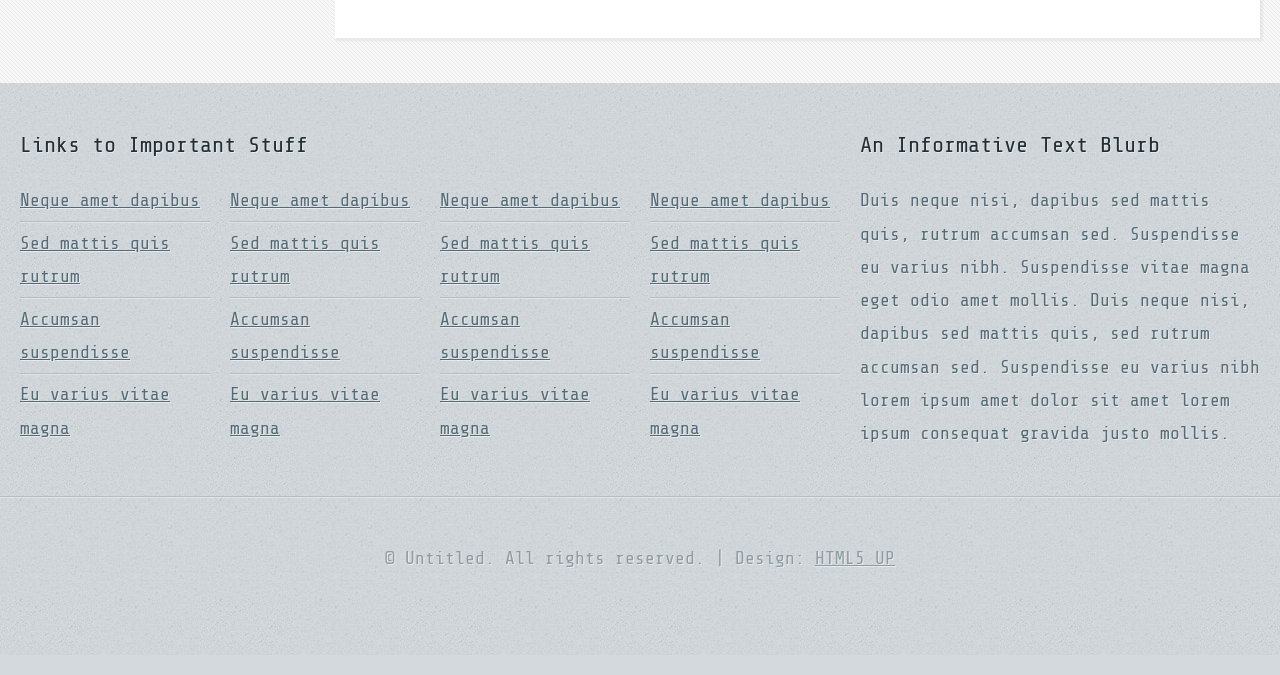
<file: twocolumn2.html>
<!DOCTYPE HTML>
<!--
	Halcyonic by HTML5 UP
	html5up.net | @ajlkn
	Free for personal and commercial use under the CCA 3.0 license (html5up.net/license)
-->
<html>
	<head>
		<title>JC-Spectroscopy</title>
		<meta charset="utf-8" />
		<meta name="viewport" content="width=device-width, initial-scale=1, user-scalable=no" />
		<link rel="stylesheet" href="assets/css/main.css" />
	</head>
	<body class="subpage">
		<div id="page-wrapper">

			<!-- Header -->
				<section id="header">
					<div class="container">
						<div class="row">
							<div class="col-12">

								<!-- Logo -->
									<h1><a href="index.html" id="logo">James Carpenter</a></h1>

								<!-- Nav -->
									<nav id="nav">
										<a href="index.html">HOME</a>
										<a href="threecolumn.html">Criticality Safety</a>
										<a href="twocolumn1.html">Neutron Simulations</a>
										<a href="twocolumn2.html">Spectroscopy</a>
										<a href="onecolumn.html">Other</a>
									</nav>

							</div>
						</div>
					</div>
				</section>

			<!-- Content -->
				<section id="content">
					<div class="container">
						<div class="row">
							<div class="col-3 col-12-medium">

								<!-- Sidebar -->
									<section>
										<header>
											<h2>Magna Phasellus</h2>
										</header>
										<ul class="link-list">
											<li><a href="#">Sed dolore viverra</a></li>
											<li><a href="#">Ligula non varius</a></li>
											<li><a href="#">Nec sociis natoque</a></li>
											<li><a href="#">Penatibus et magnis</a></li>
											<li><a href="#">Dis parturient montes</a></li>
											<li><a href="#">Nascetur ridiculus</a></li>
										</ul>
									</section>
									<section>
										<header>
											<h2>Ipsum Dolor</h2>
										</header>
										<p>
											Vehicula fermentum ligula at pretium. Suspendisse semper iaculis eros, eu aliquam
											iaculis. Phasellus ultrices diam sit amet orci lacinia sed consequat.
										</p>
										<ul class="link-list">
											<li><a href="#">Sed dolore viverra</a></li>
											<li><a href="#">Ligula non varius</a></li>
											<li><a href="#">Dis parturient montes</a></li>
											<li><a href="#">Nascetur ridiculus</a></li>
										</ul>
									</section>

							</div>
							<div class="col-9 col-12-medium imp-medium">

								<!-- Main Content -->
									<section>
										<header>
											<h2>Two Column #2</h2>
											<h3>Another generic two column layout</h3>
										</header>
										<p>
											Lorem ipsum dolor sit amet, consectetur adipiscing elit. Nunc quam metus, congue
											vel suscipit ut, dignissim non risus. Vestibulum ante est, fringilla nec placerat
											eu, vestibulum vitae diam. Integer eget egestas eros. Duis enim erat, mollis quis
											lacinia eget, blandit nec ipsum. Donec vitae turpis ipsum. Aliquam mauris libero,
											sagittis in eleifend at, mattis imperdiet velit. Donec urna risus, rutrum molestie
											varius ac, lacinia sit amet augue. Nam ultrices elementum eros.
										</p>
										<p>
											Sed faucibus viverra ligula, non varius magna semper vitae. Donec eu justo ut ipsum
											hendrerit congue nec eu risus. Cum sociis natoque penatibus et magnis dis parturient
											montes, nascetur ridiculus mus. Lorem ipsum dolor sit amet, consectetur adipiscing
											egestas tempus. Cras convallis odio sit amet risus convallis porttitor. Integer
											vehicula fermentum ligula at pretium. Suspendisse semper iaculis eros, eu aliquam
											justo imperdiet vel. Proin nec dictum mi. Duis commodo enim non tellus interdum
											elit. Suspendisse fermentum adipiscing nisi, a tempor libero malesuada at. Morbi
											lacinia dui adipiscing risus eleifend tincidunt. Proin eu mauris eu tellus eleifend
											hendrerit.
										</p>
										<p>
											Mauris sit amet tellus urna. In facilisis, tortor vitae ultricies egestas, odio
											mi rhoncus arcu, quis euismod felis felis et velit. Mauris varius consectetur erat
											egestas tempus. Cras convallis odio sit amet risus convallis porttitor. Integer
											vehicula fermentum ligula at pretium. Suspendisse semper iaculis eros, eu aliquam
											justo imperdiet vel. Proin nec dictum mi. Duis commodo enim non tellus interdum
											iaculis. Phasellus ultrices diam sit amet orci lacinia sed consequat dui auctor.
										</p>
										<p>
											Sed faucibus viverra ligula, non varius magna semper vitae. Donec eu justo ut ipsum
											hendrerit congue nec eu risus. Cum sociis natoque penatibus et magnis dis parturient
											montes, nascetur ridiculus mus. Lorem ipsum dolor sit amet, consectetur adipiscing
											egestas tempus. Cras convallis odio sit amet risus convallis porttitor. Integer
											vehicula fermentum ligula at pretium. Suspendisse semper iaculis eros, eu aliquam
											justo imperdiet vel. Proin nec dictum mi. Duis commodo enim non tellus interdum
											elit. Suspendisse fermentum adipiscing nisi, a tempor libero malesuada at. Morbi
											lacinia dui adipiscing risus eleifend tincidunt. Proin eu mauris eu tellus eleifend
											hendrerit.
										</p>
										<p>
											Mauris sit amet tellus urna. In facilisis, tortor vitae ultricies egestas, odio
											mi rhoncus arcu, quis euismod felis felis et velit. Mauris varius consectetur erat
											egestas tempus. Cras convallis odio sit amet risus convallis porttitor. Integer
											vehicula fermentum ligula at pretium. Suspendisse semper iaculis eros, eu aliquam
											justo imperdiet vel. Proin nec dictum mi. Duis commodo enim non tellus interdum
											iaculis. Phasellus ultrices diam sit amet orci lacinia sed consequat dui auctor.
										</p>
									</section>

							</div>
						</div>
					</div>
				</section>

			<!-- Footer -->
				<section id="footer">
					<div class="container">
						<div class="row">
							<div class="col-8 col-12-medium">

								<!-- Links -->
									<section>
										<h2>Links to Important Stuff</h2>
										<div>
											<div class="row">
												<div class="col-3 col-12-small">
													<ul class="link-list last-child">
														<li><a href="#">Neque amet dapibus</a></li>
														<li><a href="#">Sed mattis quis rutrum</a></li>
														<li><a href="#">Accumsan suspendisse</a></li>
														<li><a href="#">Eu varius vitae magna</a></li>
													</ul>
												</div>
												<div class="col-3 col-12-small">
													<ul class="link-list last-child">
														<li><a href="#">Neque amet dapibus</a></li>
														<li><a href="#">Sed mattis quis rutrum</a></li>
														<li><a href="#">Accumsan suspendisse</a></li>
														<li><a href="#">Eu varius vitae magna</a></li>
													</ul>
												</div>
												<div class="col-3 col-12-small">
													<ul class="link-list last-child">
														<li><a href="#">Neque amet dapibus</a></li>
														<li><a href="#">Sed mattis quis rutrum</a></li>
														<li><a href="#">Accumsan suspendisse</a></li>
														<li><a href="#">Eu varius vitae magna</a></li>
													</ul>
												</div>
												<div class="col-3 col-12-small">
													<ul class="link-list last-child">
														<li><a href="#">Neque amet dapibus</a></li>
														<li><a href="#">Sed mattis quis rutrum</a></li>
														<li><a href="#">Accumsan suspendisse</a></li>
														<li><a href="#">Eu varius vitae magna</a></li>
													</ul>
												</div>
											</div>
										</div>
									</section>

							</div>
							<div class="col-4 col-12-medium imp-medium">

								<!-- Blurb -->
									<section>
										<h2>An Informative Text Blurb</h2>
										<p>
											Duis neque nisi, dapibus sed mattis quis, rutrum accumsan sed. Suspendisse eu
											varius nibh. Suspendisse vitae magna eget odio amet mollis. Duis neque nisi,
											dapibus sed mattis quis, sed rutrum accumsan sed. Suspendisse eu varius nibh
											lorem ipsum amet dolor sit amet lorem ipsum consequat gravida justo mollis.
										</p>
									</section>

							</div>
						</div>
					</div>
				</section>

			<!-- Copyright -->
				<div id="copyright">
					&copy; Untitled. All rights reserved. | Design: <a href="http://html5up.net">HTML5 UP</a>
				</div>

		</div>

		<!-- Scripts -->
			<script src="assets/js/jquery.min.js"></script>
			<script src="assets/js/browser.min.js"></script>
			<script src="assets/js/breakpoints.min.js"></script>
			<script src="assets/js/util.js"></script>
			<script src="assets/js/main.js"></script>

	</body>
</html>
</file>
<file: assets/css/main.css>
@import url('https://fonts.googleapis.com/css?family=Share+Tech+Mono&display=swap');

/*
	Halcyonic by HTML5 UP
	html5up.net | @ajlkn
	Free for personal and commercial use under the CCA 3.0 license (html5up.net/license)
*/

html, body, div, span, applet, object,
iframe, h1, h2, h3, h4, h5, h6, p, blockquote,
pre, a, abbr, acronym, address, big, cite,
code, del, dfn, em, img, ins, kbd, q, s, samp,
small, strike, strong, sub, sup, tt, var, b,
u, i, center, dl, dt, dd, ol, ul, li, fieldset,
form, label, legend, table, caption, tbody,
tfoot, thead, tr, th, td, article, aside,
canvas, details, embed, figure, figcaption,
footer, header, hgroup, menu, nav, output, ruby,
section, summary, time, mark, audio, video {
	margin: 0;
	padding: 0;
	border: 0;
	font-size: 100%;
	font: inherit;
	vertical-align: baseline;}

article, aside, details, figcaption, figure,
footer, header, hgroup, menu, nav, section {
	display: block;}

body {
	line-height: 1;
}

ol, ul {
	list-style: none;
}

blockquote, q {
	quotes: none;
}

	blockquote:before, blockquote:after, q:before, q:after {
		content: '';
		content: none;
	}

table {
	border-collapse: collapse;
	border-spacing: 0;
}

body {
	-webkit-text-size-adjust: none;
}

mark {
	background-color: transparent;
	color: inherit;
}

input::-moz-focus-inner {
	border: 0;
	padding: 0;
}

input, select, textarea {
	-moz-appearance: none;
	-webkit-appearance: none;
	-ms-appearance: none;
	appearance: none;
}

/* Basic */

	html {
		box-sizing: border-box;
	}

	*, *:before, *:after {
		box-sizing: inherit;
	}

	body {
    background: #D4D9DD url("images/bg03.jpg");
    color: #12ff12;
    font-size: 13.5pt;
    font-family: 'Share Tech Mono', monospace; /* Updated */
    line-height: 1.85em;
    font-weight: 400;
	}

	input, textarea, select {
    color: #12ff12;
    font-size: 13.5pt;
    font-family: 'Share Tech Mono', monospace; /* Updated */
    line-height: 1.85em;
    font-weight: 400;
	}

	ul, ol, p, dl {
		margin: 0 0 2em 0;
	}

	a {
		text-decoration: underline;
	}

		a:hover {
			text-decoration: none;
		}

	section > :last-child,
	section:last-child,
	.last-child {
		margin-bottom: 0 !important;
	}

/* Container */

	.container {
		margin: 0 auto;
		max-width: 100%;
		width: 1200px;
	}

		@media screen and (max-width: 1680px) {

			.container {
				width: 1200px;
			}

		}

		@media screen and (max-width: 1280px) {

			.container {
				width: calc(100% - 40px);
			}

		}

		@media screen and (max-width: 980px) {

			.container {
				width: calc(100% - 50px);
			}

		}

		@media screen and (max-width: 736px) {

			.container {
				width: calc(100% - 40px);
			}

		}

/* Row */

	.row {
		display: flex;
		flex-wrap: wrap;
		box-sizing: border-box;
		align-items: stretch;
	}

		.row > * {
			box-sizing: border-box;
		}

		.row.gtr-uniform > * > :last-child {
			margin-bottom: 0;
		}

		.row.aln-left {
			justify-content: flex-start;
		}

		.row.aln-center {
			justify-content: center;
		}

		.row.aln-right {
			justify-content: flex-end;
		}

		.row.aln-top {
			align-items: flex-start;
		}

		.row.aln-middle {
			align-items: center;
		}

		.row.aln-bottom {
			align-items: flex-end;
		}

		.row > .imp {
			order: -1;
		}

		.row > .col-1 {
			width: 8.33333%;
		}

		.row > .off-1 {
			margin-left: 8.33333%;
		}

		.row > .col-2 {
			width: 16.66667%;
		}

		.row > .off-2 {
			margin-left: 16.66667%;
		}

		.row > .col-3 {
			width: 25%;
		}

		.row > .off-3 {
			margin-left: 25%;
		}

		.row > .col-4 {
			width: 33.33333%;
		}

		.row > .off-4 {
			margin-left: 33.33333%;
		}

		.row > .col-5 {
			width: 41.66667%;
		}

		.row > .off-5 {
			margin-left: 41.66667%;
		}

		.row > .col-6 {
			width: 50%;
		}

		.row > .off-6 {
			margin-left: 50%;
		}

		.row > .col-7 {
			width: 58.33333%;
		}

		.row > .off-7 {
			margin-left: 58.33333%;
		}

		.row > .col-8 {
			width: 66.66667%;
		}

		.row > .off-8 {
			margin-left: 66.66667%;
		}

		.row > .col-9 {
			width: 75%;
		}

		.row > .off-9 {
			margin-left: 75%;
		}

		.row > .col-10 {
			width: 83.33333%;
		}

		.row > .off-10 {
			margin-left: 83.33333%;
		}

		.row > .col-11 {
			width: 91.66667%;
		}

		.row > .off-11 {
			margin-left: 91.66667%;
		}

		.row > .col-12 {
			width: 100%;
		}

		.row > .off-12 {
			margin-left: 100%;
		}

		.row.gtr-0 {
			margin-top: 0px;
			margin-left: 0px;
		}

			.row.gtr-0 > * {
				padding: 0px 0 0 0px;
			}

			.row.gtr-0.gtr-uniform {
				margin-top: 0px;
			}

				.row.gtr-0.gtr-uniform > * {
					padding-top: 0px;
				}

		.row.gtr-25 {
			margin-top: -6.25px;
			margin-left: -6.25px;
		}

			.row.gtr-25 > * {
				padding: 6.25px 0 0 6.25px;
			}

			.row.gtr-25.gtr-uniform {
				margin-top: -6.25px;
			}

				.row.gtr-25.gtr-uniform > * {
					padding-top: 6.25px;
				}

		.row.gtr-50 {
			margin-top: -12.5px;
			margin-left: -12.5px;
		}

			.row.gtr-50 > * {
				padding: 12.5px 0 0 12.5px;
			}

			.row.gtr-50.gtr-uniform {
				margin-top: -12.5px;
			}

				.row.gtr-50.gtr-uniform > * {
					padding-top: 12.5px;
				}

		.row {
			margin-top: -25px;
			margin-left: -25px;
		}

			.row > * {
				padding: 25px 0 0 25px;
			}

			.row.gtr-uniform {
				margin-top: -25px;
			}

				.row.gtr-uniform > * {
					padding-top: 25px;
				}

		.row.gtr-150 {
			margin-top: -37.5px;
			margin-left: -37.5px;
		}

			.row.gtr-150 > * {
				padding: 37.5px 0 0 37.5px;
			}

			.row.gtr-150.gtr-uniform {
				margin-top: -37.5px;
			}

				.row.gtr-150.gtr-uniform > * {
					padding-top: 37.5px;
				}

		.row.gtr-200 {
			margin-top: -50px;
			margin-left: -50px;
		}

			.row.gtr-200 > * {
				padding: 50px 0 0 50px;
			}

			.row.gtr-200.gtr-uniform {
				margin-top: -50px;
			}

				.row.gtr-200.gtr-uniform > * {
					padding-top: 50px;
				}

		@media screen and (max-width: 1680px) {

			.row {
				display: flex;
				flex-wrap: wrap;
				box-sizing: border-box;
				align-items: stretch;
			}

				.row > * {
					box-sizing: border-box;
				}

				.row.gtr-uniform > * > :last-child {
					margin-bottom: 0;
				}

				.row.aln-left {
					justify-content: flex-start;
				}

				.row.aln-center {
					justify-content: center;
				}

				.row.aln-right {
					justify-content: flex-end;
				}

				.row.aln-top {
					align-items: flex-start;
				}

				.row.aln-middle {
					align-items: center;
				}

				.row.aln-bottom {
					align-items: flex-end;
				}

				.row > .imp-xlarge {
					order: -1;
				}

				.row > .col-1-xlarge {
					width: 8.33333%;
				}

				.row > .off-1-xlarge {
					margin-left: 8.33333%;
				}

				.row > .col-2-xlarge {
					width: 16.66667%;
				}

				.row > .off-2-xlarge {
					margin-left: 16.66667%;
				}

				.row > .col-3-xlarge {
					width: 25%;
				}

				.row > .off-3-xlarge {
					margin-left: 25%;
				}

				.row > .col-4-xlarge {
					width: 33.33333%;
				}

				.row > .off-4-xlarge {
					margin-left: 33.33333%;
				}

				.row > .col-5-xlarge {
					width: 41.66667%;
				}

				.row > .off-5-xlarge {
					margin-left: 41.66667%;
				}

				.row > .col-6-xlarge {
					width: 50%;
				}

				.row > .off-6-xlarge {
					margin-left: 50%;
				}

				.row > .col-7-xlarge {
					width: 58.33333%;
				}

				.row > .off-7-xlarge {
					margin-left: 58.33333%;
				}

				.row > .col-8-xlarge {
					width: 66.66667%;
				}

				.row > .off-8-xlarge {
					margin-left: 66.66667%;
				}

				.row > .col-9-xlarge {
					width: 75%;
				}

				.row > .off-9-xlarge {
					margin-left: 75%;
				}

				.row > .col-10-xlarge {
					width: 83.33333%;
				}

				.row > .off-10-xlarge {
					margin-left: 83.33333%;
				}

				.row > .col-11-xlarge {
					width: 91.66667%;
				}

				.row > .off-11-xlarge {
					margin-left: 91.66667%;
				}

				.row > .col-12-xlarge {
					width: 100%;
				}

				.row > .off-12-xlarge {
					margin-left: 100%;
				}

				.row.gtr-0 {
					margin-top: 0px;
					margin-left: 0px;
				}

					.row.gtr-0 > * {
						padding: 0px 0 0 0px;
					}

					.row.gtr-0.gtr-uniform {
						margin-top: 0px;
					}

						.row.gtr-0.gtr-uniform > * {
							padding-top: 0px;
						}

				.row.gtr-25 {
					margin-top: -6.25px;
					margin-left: -6.25px;
				}

					.row.gtr-25 > * {
						padding: 6.25px 0 0 6.25px;
					}

					.row.gtr-25.gtr-uniform {
						margin-top: -6.25px;
					}

						.row.gtr-25.gtr-uniform > * {
							padding-top: 6.25px;
						}

				.row.gtr-50 {
					margin-top: -12.5px;
					margin-left: -12.5px;
				}

					.row.gtr-50 > * {
						padding: 12.5px 0 0 12.5px;
					}

					.row.gtr-50.gtr-uniform {
						margin-top: -12.5px;
					}

						.row.gtr-50.gtr-uniform > * {
							padding-top: 12.5px;
						}

				.row {
					margin-top: -25px;
					margin-left: -25px;
				}

					.row > * {
						padding: 25px 0 0 25px;
					}

					.row.gtr-uniform {
						margin-top: -25px;
					}

						.row.gtr-uniform > * {
							padding-top: 25px;
						}

				.row.gtr-150 {
					margin-top: -37.5px;
					margin-left: -37.5px;
				}

					.row.gtr-150 > * {
						padding: 37.5px 0 0 37.5px;
					}

					.row.gtr-150.gtr-uniform {
						margin-top: -37.5px;
					}

						.row.gtr-150.gtr-uniform > * {
							padding-top: 37.5px;
						}

				.row.gtr-200 {
					margin-top: -50px;
					margin-left: -50px;
				}

					.row.gtr-200 > * {
						padding: 50px 0 0 50px;
					}

					.row.gtr-200.gtr-uniform {
						margin-top: -50px;
					}

						.row.gtr-200.gtr-uniform > * {
							padding-top: 50px;
						}

		}

		@media screen and (max-width: 1280px) {

			.row {
				display: flex;
				flex-wrap: wrap;
				box-sizing: border-box;
				align-items: stretch;
			}

				.row > * {
					box-sizing: border-box;
				}

				.row.gtr-uniform > * > :last-child {
					margin-bottom: 0;
				}

				.row.aln-left {
					justify-content: flex-start;
				}

				.row.aln-center {
					justify-content: center;
				}

				.row.aln-right {
					justify-content: flex-end;
				}

				.row.aln-top {
					align-items: flex-start;
				}

				.row.aln-middle {
					align-items: center;
				}

				.row.aln-bottom {
					align-items: flex-end;
				}

				.row > .imp-large {
					order: -1;
				}

				.row > .col-1-large {
					width: 8.33333%;
				}

				.row > .off-1-large {
					margin-left: 8.33333%;
				}

				.row > .col-2-large {
					width: 16.66667%;
				}

				.row > .off-2-large {
					margin-left: 16.66667%;
				}

				.row > .col-3-large {
					width: 25%;
				}

				.row > .off-3-large {
					margin-left: 25%;
				}

				.row > .col-4-large {
					width: 33.33333%;
				}

				.row > .off-4-large {
					margin-left: 33.33333%;
				}

				.row > .col-5-large {
					width: 41.66667%;
				}

				.row > .off-5-large {
					margin-left: 41.66667%;
				}

				.row > .col-6-large {
					width: 50%;
				}

				.row > .off-6-large {
					margin-left: 50%;
				}

				.row > .col-7-large {
					width: 58.33333%;
				}

				.row > .off-7-large {
					margin-left: 58.33333%;
				}

				.row > .col-8-large {
					width: 66.66667%;
				}

				.row > .off-8-large {
					margin-left: 66.66667%;
				}

				.row > .col-9-large {
					width: 75%;
				}

				.row > .off-9-large {
					margin-left: 75%;
				}

				.row > .col-10-large {
					width: 83.33333%;
				}

				.row > .off-10-large {
					margin-left: 83.33333%;
				}

				.row > .col-11-large {
					width: 91.66667%;
				}

				.row > .off-11-large {
					margin-left: 91.66667%;
				}

				.row > .col-12-large {
					width: 100%;
				}

				.row > .off-12-large {
					margin-left: 100%;
				}

				.row.gtr-0 {
					margin-top: 0px;
					margin-left: 0px;
				}

					.row.gtr-0 > * {
						padding: 0px 0 0 0px;
					}

					.row.gtr-0.gtr-uniform {
						margin-top: 0px;
					}

						.row.gtr-0.gtr-uniform > * {
							padding-top: 0px;
						}

				.row.gtr-25 {
					margin-top: -5px;
					margin-left: -5px;
				}

					.row.gtr-25 > * {
						padding: 5px 0 0 5px;
					}

					.row.gtr-25.gtr-uniform {
						margin-top: -5px;
					}

						.row.gtr-25.gtr-uniform > * {
							padding-top: 5px;
						}

				.row.gtr-50 {
					margin-top: -10px;
					margin-left: -10px;
				}

					.row.gtr-50 > * {
						padding: 10px 0 0 10px;
					}

					.row.gtr-50.gtr-uniform {
						margin-top: -10px;
					}

						.row.gtr-50.gtr-uniform > * {
							padding-top: 10px;
						}

				.row {
					margin-top: -20px;
					margin-left: -20px;
				}

					.row > * {
						padding: 20px 0 0 20px;
					}

					.row.gtr-uniform {
						margin-top: -20px;
					}

						.row.gtr-uniform > * {
							padding-top: 20px;
						}

				.row.gtr-150 {
					margin-top: -30px;
					margin-left: -30px;
				}

					.row.gtr-150 > * {
						padding: 30px 0 0 30px;
					}

					.row.gtr-150.gtr-uniform {
						margin-top: -30px;
					}

						.row.gtr-150.gtr-uniform > * {
							padding-top: 30px;
						}

				.row.gtr-200 {
					margin-top: -40px;
					margin-left: -40px;
				}

					.row.gtr-200 > * {
						padding: 40px 0 0 40px;
					}

					.row.gtr-200.gtr-uniform {
						margin-top: -40px;
					}

						.row.gtr-200.gtr-uniform > * {
							padding-top: 40px;
						}

		}

		@media screen and (max-width: 980px) {

			.row {
				display: flex;
				flex-wrap: wrap;
				box-sizing: border-box;
				align-items: stretch;
			}

				.row > * {
					box-sizing: border-box;
				}

				.row.gtr-uniform > * > :last-child {
					margin-bottom: 0;
				}

				.row.aln-left {
					justify-content: flex-start;
				}

				.row.aln-center {
					justify-content: center;
				}

				.row.aln-right {
					justify-content: flex-end;
				}

				.row.aln-top {
					align-items: flex-start;
				}

				.row.aln-middle {
					align-items: center;
				}

				.row.aln-bottom {
					align-items: flex-end;
				}

				.row > .imp-medium {
					order: -1;
				}

				.row > .col-1-medium {
					width: 8.33333%;
				}

				.row > .off-1-medium {
					margin-left: 8.33333%;
				}

				.row > .col-2-medium {
					width: 16.66667%;
				}

				.row > .off-2-medium {
					margin-left: 16.66667%;
				}

				.row > .col-3-medium {
					width: 25%;
				}

				.row > .off-3-medium {
					margin-left: 25%;
				}

				.row > .col-4-medium {
					width: 33.33333%;
				}

				.row > .off-4-medium {
					margin-left: 33.33333%;
				}

				.row > .col-5-medium {
					width: 41.66667%;
				}

				.row > .off-5-medium {
					margin-left: 41.66667%;
				}

				.row > .col-6-medium {
					width: 50%;
				}

				.row > .off-6-medium {
					margin-left: 50%;
				}

				.row > .col-7-medium {
					width: 58.33333%;
				}

				.row > .off-7-medium {
					margin-left: 58.33333%;
				}

				.row > .col-8-medium {
					width: 66.66667%;
				}

				.row > .off-8-medium {
					margin-left: 66.66667%;
				}

				.row > .col-9-medium {
					width: 75%;
				}

				.row > .off-9-medium {
					margin-left: 75%;
				}

				.row > .col-10-medium {
					width: 83.33333%;
				}

				.row > .off-10-medium {
					margin-left: 83.33333%;
				}

				.row > .col-11-medium {
					width: 91.66667%;
				}

				.row > .off-11-medium {
					margin-left: 91.66667%;
				}

				.row > .col-12-medium {
					width: 100%;
				}

				.row > .off-12-medium {
					margin-left: 100%;
				}

				.row.gtr-0 {
					margin-top: 0px;
					margin-left: 0px;
				}

					.row.gtr-0 > * {
						padding: 0px 0 0 0px;
					}

					.row.gtr-0.gtr-uniform {
						margin-top: 0px;
					}

						.row.gtr-0.gtr-uniform > * {
							padding-top: 0px;
						}

				.row.gtr-25 {
					margin-top: -6.25px;
					margin-left: -6.25px;
				}

					.row.gtr-25 > * {
						padding: 6.25px 0 0 6.25px;
					}

					.row.gtr-25.gtr-uniform {
						margin-top: -6.25px;
					}

						.row.gtr-25.gtr-uniform > * {
							padding-top: 6.25px;
						}

				.row.gtr-50 {
					margin-top: -12.5px;
					margin-left: -12.5px;
				}

					.row.gtr-50 > * {
						padding: 12.5px 0 0 12.5px;
					}

					.row.gtr-50.gtr-uniform {
						margin-top: -12.5px;
					}

						.row.gtr-50.gtr-uniform > * {
							padding-top: 12.5px;
						}

				.row {
					margin-top: -25px;
					margin-left: -25px;
				}

					.row > * {
						padding: 25px 0 0 25px;
					}

					.row.gtr-uniform {
						margin-top: -25px;
					}

						.row.gtr-uniform > * {
							padding-top: 25px;
						}

				.row.gtr-150 {
					margin-top: -37.5px;
					margin-left: -37.5px;
				}

					.row.gtr-150 > * {
						padding: 37.5px 0 0 37.5px;
					}

					.row.gtr-150.gtr-uniform {
						margin-top: -37.5px;
					}

						.row.gtr-150.gtr-uniform > * {
							padding-top: 37.5px;
						}

				.row.gtr-200 {
					margin-top: -50px;
					margin-left: -50px;
				}

					.row.gtr-200 > * {
						padding: 50px 0 0 50px;
					}

					.row.gtr-200.gtr-uniform {
						margin-top: -50px;
					}

						.row.gtr-200.gtr-uniform > * {
							padding-top: 50px;
						}

		}

		@media screen and (max-width: 736px) {

			.row {
				display: flex;
				flex-wrap: wrap;
				box-sizing: border-box;
				align-items: stretch;
			}

				.row > * {
					box-sizing: border-box;
				}

				.row.gtr-uniform > * > :last-child {
					margin-bottom: 0;
				}

				.row.aln-left {
					justify-content: flex-start;
				}

				.row.aln-center {
					justify-content: center;
				}

				.row.aln-right {
					justify-content: flex-end;
				}

				.row.aln-top {
					align-items: flex-start;
				}

				.row.aln-middle {
					align-items: center;
				}

				.row.aln-bottom {
					align-items: flex-end;
				}

				.row > .imp-small {
					order: -1;
				}

				.row > .col-1-small {
					width: 8.33333%;
				}

				.row > .off-1-small {
					margin-left: 8.33333%;
				}

				.row > .col-2-small {
					width: 16.66667%;
				}

				.row > .off-2-small {
					margin-left: 16.66667%;
				}

				.row > .col-3-small {
					width: 25%;
				}

				.row > .off-3-small {
					margin-left: 25%;
				}

				.row > .col-4-small {
					width: 33.33333%;
				}

				.row > .off-4-small {
					margin-left: 33.33333%;
				}

				.row > .col-5-small {
					width: 41.66667%;
				}

				.row > .off-5-small {
					margin-left: 41.66667%;
				}

				.row > .col-6-small {
					width: 50%;
				}

				.row > .off-6-small {
					margin-left: 50%;
				}

				.row > .col-7-small {
					width: 58.33333%;
				}

				.row > .off-7-small {
					margin-left: 58.33333%;
				}

				.row > .col-8-small {
					width: 66.66667%;
				}

				.row > .off-8-small {
					margin-left: 66.66667%;
				}

				.row > .col-9-small {
					width: 75%;
				}

				.row > .off-9-small {
					margin-left: 75%;
				}

				.row > .col-10-small {
					width: 83.33333%;
				}

				.row > .off-10-small {
					margin-left: 83.33333%;
				}

				.row > .col-11-small {
					width: 91.66667%;
				}

				.row > .off-11-small {
					margin-left: 91.66667%;
				}

				.row > .col-12-small {
					width: 100%;
				}

				.row > .off-12-small {
					margin-left: 100%;
				}

				.row.gtr-0 {
					margin-top: 0px;
					margin-left: 0px;
				}

					.row.gtr-0 > * {
						padding: 0px 0 0 0px;
					}

					.row.gtr-0.gtr-uniform {
						margin-top: 0px;
					}

						.row.gtr-0.gtr-uniform > * {
							padding-top: 0px;
						}

				.row.gtr-25 {
					margin-top: -5px;
					margin-left: -5px;
				}

					.row.gtr-25 > * {
						padding: 5px 0 0 5px;
					}

					.row.gtr-25.gtr-uniform {
						margin-top: -5px;
					}

						.row.gtr-25.gtr-uniform > * {
							padding-top: 5px;
						}

				.row.gtr-50 {
					margin-top: -10px;
					margin-left: -10px;
				}

					.row.gtr-50 > * {
						padding: 10px 0 0 10px;
					}

					.row.gtr-50.gtr-uniform {
						margin-top: -10px;
					}

						.row.gtr-50.gtr-uniform > * {
							padding-top: 10px;
						}

				.row {
					margin-top: -20px;
					margin-left: -20px;
				}

					.row > * {
						padding: 20px 0 0 20px;
					}

					.row.gtr-uniform {
						margin-top: -20px;
					}

						.row.gtr-uniform > * {
							padding-top: 20px;
						}

				.row.gtr-150 {
					margin-top: -30px;
					margin-left: -30px;
				}

					.row.gtr-150 > * {
						padding: 30px 0 0 30px;
					}

					.row.gtr-150.gtr-uniform {
						margin-top: -30px;
					}

						.row.gtr-150.gtr-uniform > * {
							padding-top: 30px;
						}

				.row.gtr-200 {
					margin-top: -40px;
					margin-left: -40px;
				}

					.row.gtr-200 > * {
						padding: 40px 0 0 40px;
					}

					.row.gtr-200.gtr-uniform {
						margin-top: -40px;
					}

						.row.gtr-200.gtr-uniform > * {
							padding-top: 40px;
						}

		}

/* Multi-use */

	.link-list li {
		padding: 0.2em 0 0.2em 0;
	}

		.link-list li:first-child {
			padding-top: 0 !important;
			border-top: 0 !important;
		}

		.link-list li:last-child {
			padding-bottom: 0 !important;
			border-bottom: 0 !important;
		}

	.quote-list li {
		padding: 1em 0 1em 0;
		overflow: hidden;
	}

		.quote-list li:first-child {
			padding-top: 0 !important;
			border-top: 0 !important;
		}

		.quote-list li:last-child {
			padding-bottom: 0 !important;
			border-bottom: 0 !important;
		}

		.quote-list li img {
			float: left;
		}

		.quote-list li p {
			margin: 0 0 0 90px;
			font-size: 1.2em;
			font-style: italic;
		}

		.quote-list li span {
			display: block;
			margin-left: 90px;
			font-size: 0.9em;
			font-weight: 400;
		}

	.check-list li {
		padding: 0.7em 0 0.7em 45px;
		font-size: 1.2em;
		background: url("images/icon-checkmark.png") 0px 1.05em no-repeat;
	}

		.check-list li:first-child {
			padding-top: 0 !important;
			border-top: 0 !important;
			background-position: 0 0.3em;
		}

		.check-list li:last-child {
			padding-bottom: 0 !important;
			border-bottom: 0 !important;
		}

	.feature-image {
		display: block;
		margin: 0 0 2em 0;
		outline: 0;
	}

		.feature-image img {
			display: block;
			width: 100%;
		}

	.bordered-feature-image {
		display: block;
		background: #fff url("images/bg04.png");
		padding: 10px;
		box-shadow: 3px 3px 3px 1px rgba(0, 0, 0, 0.15);
		margin: 0 0 1.5em 0;
		outline: 0;
	}

		.bordered-feature-image img {
			display: block;
			width: 100%;
		}

	.button-large {
		background-image: -moz-linear-gradient(top, #ed391b, #ce1a00);
		background-image: -webkit-linear-gradient(top, #ed391b, #ce1a00);
		background-image: -ms-linear-gradient(top, #ed391b, #ce1a00);
		background-image: linear-gradient(top, #ed391b, #ce1a00);
		display: inline-block;
		background-color: #ed391b;
		color: #fff;
		text-decoration: none;
		font-size: 1.75em;
		height: 2em;
		line-height: 2.125em;
		font-weight: 300;
		padding: 0 45px;
		outline: 0;
		border-radius: 10px;
		box-shadow: inset 0px 0px 0px 1px rgba(0, 0, 0, 0.75), inset 0px 2px 0px 0px rgba(255, 192, 192, 0.5), inset 0px 0px 0px 2px rgba(255, 96, 96, 0.85), 3px 3px 3px 1px rgba(0, 0, 0, 0.15);
		text-shadow: -1px -1px 1px rgba(0, 0, 0, 0.5);
	}

		.button-large:hover {
			background-image: -moz-linear-gradient(top, #fd492b, #de2a10);
			background-image: -webkit-linear-gradient(top, #fd492b, #de2a10);
			background-image: -ms-linear-gradient(top, #fd492b, #de2a10);
			background-image: linear-gradient(top, #fd492b, #de2a10);
			background-color: #fd492b;
			box-shadow: inset 0px 0px 0px 1px rgba(0, 0, 0, 0.75), inset 0px 2px 0px 0px rgba(255, 192, 192, 0.5), inset 0px 0px 0px 2px rgba(255, 96, 96, 0.85), 3px 3px 3px 1px rgba(0, 0, 0, 0.15);
		}

		.button-large:active {
			background-image: -moz-linear-gradient(top, #ce1a00, #ed391b);
			background-image: -webkit-linear-gradient(top, #ce1a00, #ed391b);
			background-image: -ms-linear-gradient(top, #ce1a00, #ed391b);
			background-image: linear-gradient(top, #ce1a00, #ed391b);
			background-color: #ce1a00;
			box-shadow: inset 0px 0px 0px 1px rgba(0, 0, 0, 0.75), inset 0px 2px 0px 0px rgba(255, 192, 192, 0.5), inset 0px 0px 0px 2px rgba(255, 96, 96, 0.85), 3px 3px 3px 1px rgba(0, 0, 0, 0.15);
		}

/* Header */

	#header {
		position: relative;
		background: #3B4346 url("images/bg01.jpg");
		border-bottom: solid 1px #272d30;
		box-shadow: inset 0px -1px 0px 0px #51575a;
		text-shadow: -1px -1px 1px rgba(0, 0, 0, 0.75);
	}

		#header > .container {
			position: relative;
			min-height: 155px;
		}

		#header h1 {
			position: absolute;
			left: 0;
			bottom: 75px;
			font-size: 2.75em;
		}

			#header h1 a {
				color: #fff;
				text-decoration: none;
			}

		#header nav {
			position: absolute;
			right: 0;
			bottom: 10px;
			font-weight: 200;
		}

			#header nav a {
				color: #c6c8c8;
				text-decoration: none;
				font-size: 1.4em;
				margin-left: 60px;
				outline: 0;
			}

				#header nav a:hover {
					color: #f6f8f8;
				}

		.subpage #header > .container {
			height: 155px;
		}

/* Banner */

	#banner {
		border-top: solid 1px #222628;
		box-shadow: inset 0px 1px 0px 0px #3e484a;
		padding: 35px 0 35px 0;
		color: #fff;
	}

		#banner .bordered-feature-image {
			margin-bottom: 0;
		}

		#banner p {
			font-size: 2em;
			font-weight: 200;
			line-height: 1.25em;
			padding-right: 1em;
			margin: 0 0 1em 0;
		}

/* Features */

	#features {
		background: #353D40 url("images/bg02.jpg");
		border-bottom: solid 1px #272e31;
		padding: 45px 0 45px 0;
		text-shadow: -1px -1px 1px rgba(0, 0, 0, 0.75);
		color: #a0a8ab;
	}

		#features h2 {
			font-size: 1.25em;
			color: #fff;
			margin: 0 0 0.25em 0;
		}

		#features a {
			color: #e0e8eb;
		}

		#features strong {
			color: #fff;
		}

/* Content */

	#content {
		background: #f7f7f7 url("images/bg04.png");
		border-top: solid 1px #fff;
		padding: 45px 0 45px 0;
	}

		#content section {
			background: #fff;
			padding: 40px 30px 45px 30px;
			box-shadow: 2px 2px 2px 1px rgba(128, 128, 128, 0.1);
			margin: 0 0 25px 0;
		}

		#content h2 {
			font-size: 1.8em;
			color: #373f42;
			margin: 0 0 0.25em 0;
		}

		#content h3 {
			color: #96a9b5;
			font-size: 1.25em;
		}

		#content a {
			color: #ED391B;
		}

		#content header {
			margin: 0 0 2em 0;
		}

		#content .quote-list li {
			border-bottom: solid 1px #e2e6e8;
		}

		#content .link-list li {
			border-bottom: solid 1px #e2e6e8;
		}

		#content .check-list li {
			border-bottom: solid 1px #e2e6e8;
		}

/* Footer */

	#footer {
		padding: 45px 0 45px 0;
		text-shadow: 1px 1px 1px white;
		color: #546b76;
		text-shadow: 1px 1px 0px rgba(255, 255, 255, 0.5);
	}

		#footer h2 {
			font-size: 1.25em;
			color: #212f35;
			margin: 0 0 1em 0;
		}

		#footer a {
			color: #546b76;
		}

		#footer .quote-list li {
			border-top: solid 1px #e0e4e6;
			border-bottom: solid 1px #b5bec3;
		}

		#footer .link-list li {
			border-top: solid 1px #e0e4e6;
			border-bottom: solid 1px #b5bec3;
		}

		#footer .check-list li {
			border-top: solid 1px #e0e4e6;
			border-bottom: solid 1px #b5bec3;
		}

/* Copyright */

	#copyright {
		border-top: solid 1px #b5bec3;
		box-shadow: inset 0px 1px 0px 0px #e0e4e7;
		text-align: center;
		padding: 45px 0 80px 0;
		color: #8d9ca3;
		text-shadow: 1px 1px 0px rgba(255, 255, 255, 0.5);
	}

		#copyright a {
			color: #8d9ca3;
		}

/* Large */

	@media screen and (max-width: 1280px) {

		/* Multi-use */

			.check-list li {
				font-size: 1em;
				line-height: 2em;
			}

			.quote-list li {
				padding: 1em 0 1em 0;
			}

				.quote-list li img {
					width: 60px;
				}

				.quote-list li p {
					margin: 0 0 0 80px;
					font-size: 1em;
					font-style: italic;
					line-height: 1.8em;
				}

				.quote-list li span {
					display: block;
					margin-left: 80px;
					font-size: 0.8em;
					font-weight: 400;
					line-height: 1.8em;
				}

			.feature-image {
				margin: 0 0 1em 0;
			}

			.button-large {
				font-size: 1.5em;
			}

		/* Banner */

			#banner p {
				font-size: 1.75em;
			}

		/* Header */

			#header h1 {
				font-size: 2.25em;
			}

			#header nav a {
				font-size: 1.1em;
			}

		/* Content */

			#content h2 {
				font-size: 1.4em;
			}

			#content h3 {
				font-size: 1.1em;
			}

			#content header {
				margin: 0 0 1.25em 0;
			}

	}

/* Medium */

	#navPanel, #titleBar {
		display: none;
	}

	@media screen and (max-width: 980px) {

		/* Basic */

			html, body {
				overflow-x: hidden;
			}

		/* Header */

			#header {
				text-align: center;
			}

				#header > .container:first-child {
					display: none;
				}

		/* Content */

			#content {
				padding: 25px 0;
			}

		/* Nav */

			#page-wrapper {
				-moz-backface-visibility: hidden;
				-webkit-backface-visibility: hidden;
				-ms-backface-visibility: hidden;
				backface-visibility: hidden;
				-moz-transition: -moz-transform 0.5s ease;
				-webkit-transition: -webkit-transform 0.5s ease;
				-ms-transition: -ms-transform 0.5s ease;
				transition: transform 0.5s ease;
				padding-bottom: 1px;
				padding-top: 44px;
			}

			#titleBar {
				-moz-backface-visibility: hidden;
				-webkit-backface-visibility: hidden;
				-ms-backface-visibility: hidden;
				backface-visibility: hidden;
				-moz-transition: -moz-transform 0.5s ease;
				-webkit-transition: -webkit-transform 0.5s ease;
				-ms-transition: -ms-transform 0.5s ease;
				transition: transform 0.5s ease;
				display: block;
				height: 44px;
				left: 0;
				position: fixed;
				top: 0;
				width: 100%;
				z-index: 10001;
				color: #fff;
				background: url("images/bg04.jpg");
				box-shadow: inset 0px -20px 70px 0px rgba(200, 220, 245, 0.1), inset 0px -1px 0px 0px rgba(255, 255, 255, 0.1), 0px 1px 7px 0px rgba(0, 0, 0, 0.6);
				text-shadow: -1px -1px 1px rgba(0, 0, 0, 0.75);
			}

				#titleBar .title {
					display: block;
					text-align: center;
					font-size: 1.2em;
					font-weight: 400;
					line-height: 48px;
				}

				#titleBar .toggle {
					position: absolute;
					left: 0;
					top: 0;
					width: 80px;
					height: 60px;
				}

					#titleBar .toggle:after {
						content: '';
						display: block;
						position: absolute;
						top: 6px;
						left: 6px;
						color: #fff;
						background: rgba(255, 255, 255, 0.025);
						box-shadow: inset 0px 1px 0px 0px rgba(255, 255, 255, 0.1), inset 0px 0px 0px 1px rgba(255, 255, 255, 0.05), inset 0px -8px 10px 0px rgba(0, 0, 0, 0.15), 0px 1px 2px 0px rgba(0, 0, 0, 0.25);
						text-shadow: -1px -1px 1px black;
						width: 49px;
						height: 31px;
						border-radius: 8px;
					}

					#titleBar .toggle:before {
						content: '';
						position: absolute;
						width: 20px;
						height: 30px;
						background: url("images/mobileUI-site-nav-opener-bg.svg");
						top: 15px;
						left: 20px;
						z-index: 1;
						opacity: 0.25;
					}

					#titleBar .toggle:active:after {
						background: rgba(255, 255, 255, 0.05);
					}

			#navPanel {
				-moz-backface-visibility: hidden;
				-webkit-backface-visibility: hidden;
				-ms-backface-visibility: hidden;
				backface-visibility: hidden;
				-moz-transform: translateX(-275px);
				-webkit-transform: translateX(-275px);
				-ms-transform: translateX(-275px);
				transform: translateX(-275px);
				-moz-transition: -moz-transform 0.5s ease;
				-webkit-transition: -webkit-transform 0.5s ease;
				-ms-transition: -ms-transform 0.5s ease;
				transition: transform 0.5s ease;
				display: block;
				height: 100%;
				left: 0;
				overflow-y: auto;
				position: fixed;
				top: 0;
				width: 275px;
				z-index: 10002;
				background: url("images/bg04.jpg");
				box-shadow: inset -1px 0px 0px 0px rgba(255, 255, 255, 0.25), inset -2px 0px 25px 0px rgba(0, 0, 0, 0.5);
				text-shadow: -1px -1px 1px black;
			}

				#navPanel .link {
					display: block;
					color: #fff;
					text-decoration: none;
					font-size: 1.25em;
					line-height: 2em;
					padding: 0.625em 1.5em 0.325em 1.5em;
					border-top: solid 1px #373d40;
					border-bottom: solid 1px rgba(0, 0, 0, 0.4);
				}

					#navPanel .link:first-child {
						border-top: 0;
					}

					#navPanel .link:last-child {
						border-bottom: 0;
					}

			body.navPanel-visible #page-wrapper {
				-moz-transform: translateX(275px);
				-webkit-transform: translateX(275px);
				-ms-transform: translateX(275px);
				transform: translateX(275px);
			}

			body.navPanel-visible #titleBar {
				-moz-transform: translateX(275px);
				-webkit-transform: translateX(275px);
				-ms-transform: translateX(275px);
				transform: translateX(275px);
			}

			body.navPanel-visible #navPanel {
				-moz-transform: translateX(0);
				-webkit-transform: translateX(0);
				-ms-transform: translateX(0);
				transform: translateX(0);
			}

	}

/* Small */

	@media screen and (max-width: 736px) {

		/* Basic */

			body, input, textarea, select {
				font-size: 13pt;
				line-height: 1.4em;
			}

		/* Multi-use */

			.link-list li {
				padding: 0.75em 0 0.75em 0;
			}

			.quote-list li p {
				margin-bottom: 0.5em;
			}

			.check-list li {
				font-size: 1em;
			}

			.button-large {
				width: 100%;
			}

		/* Banner */

			#banner p {
				font-size: 1.25em;
				font-weight: 200;
				line-height: 1.25em;
				margin: 0 0 1em 0;
			}

		/* Content */

			#content section {
				padding: 30px 20px;
			}

			#content h2 {
				font-size: 1.25em;
			}

			#content h3 {
				font-size: 1em;
			}

			#content header {
				margin: 0 0 1.25em 0;
			}

		/* Footer */

			#footer .link-list {
				margin: 0 0 10px 0 !important;
			}

		/* Copyright */

			#copyright {
				padding: 20px 30px;
			}

	}
</file>
